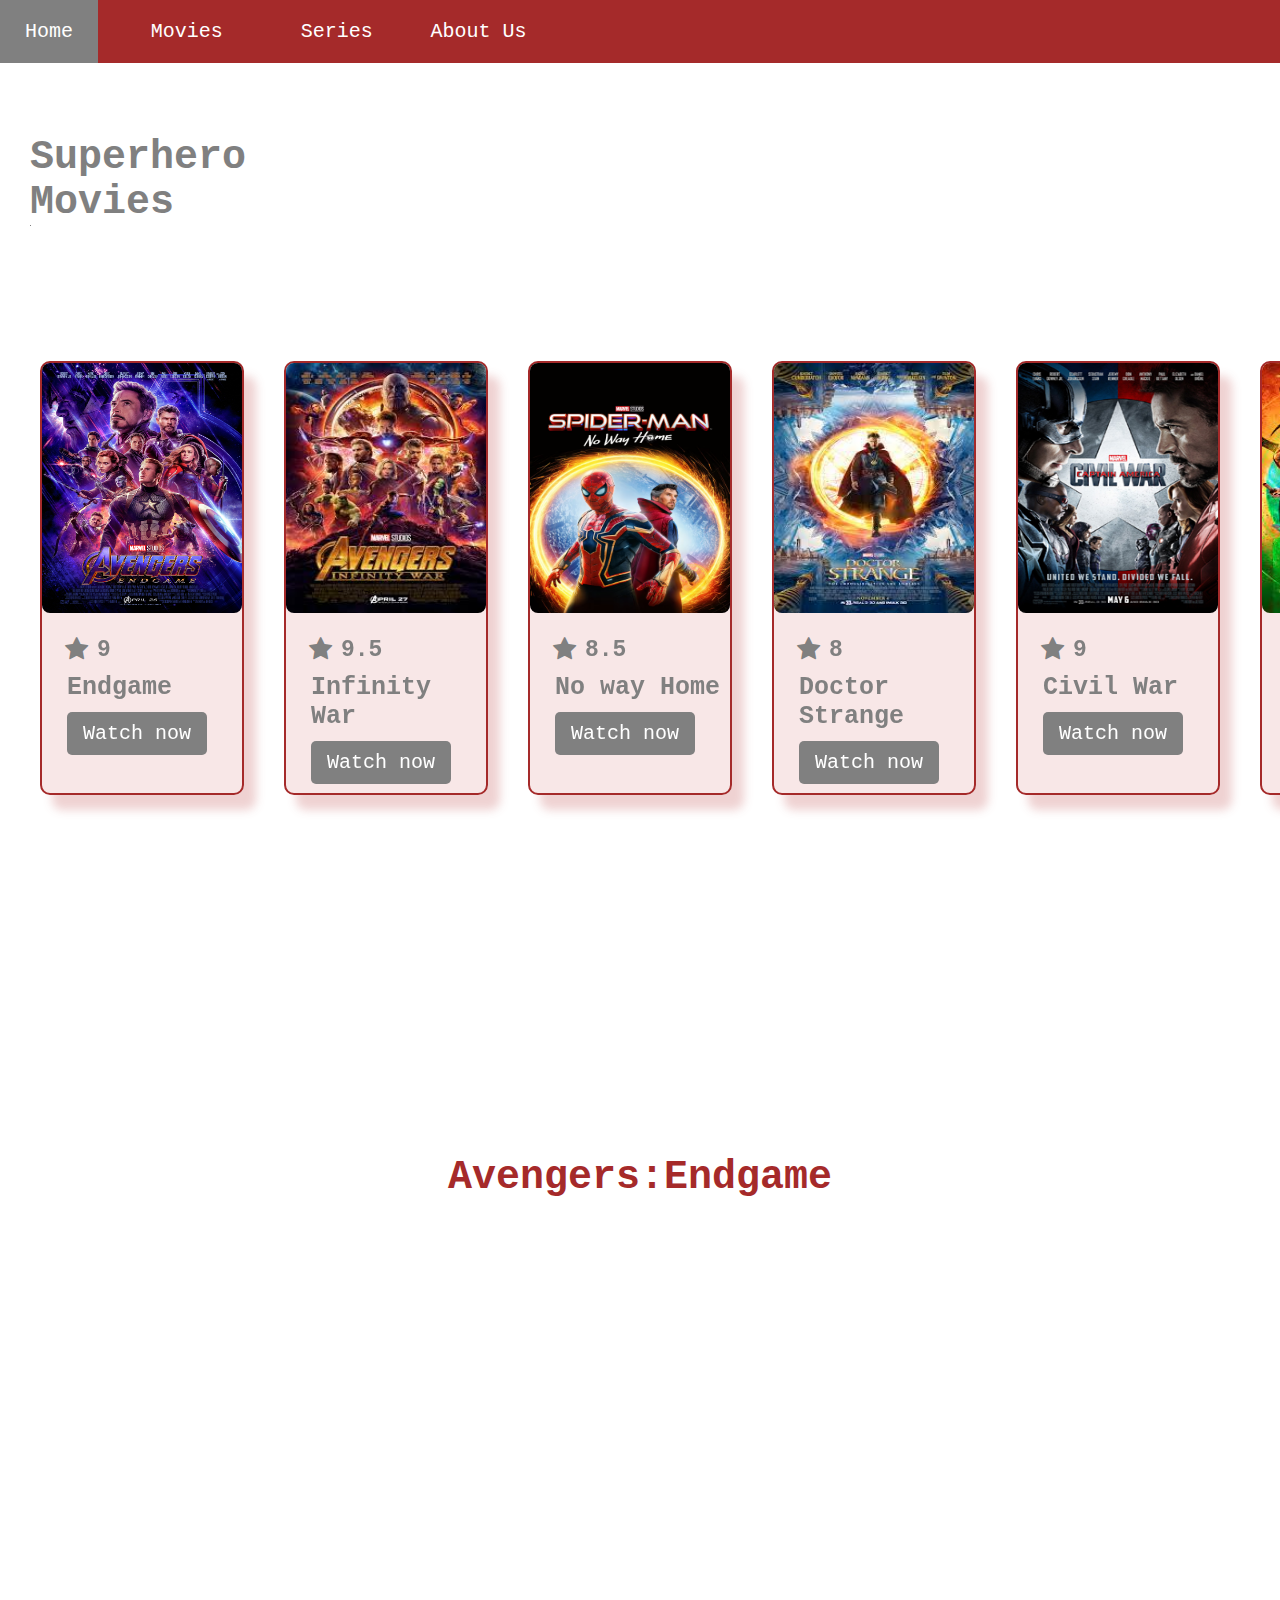
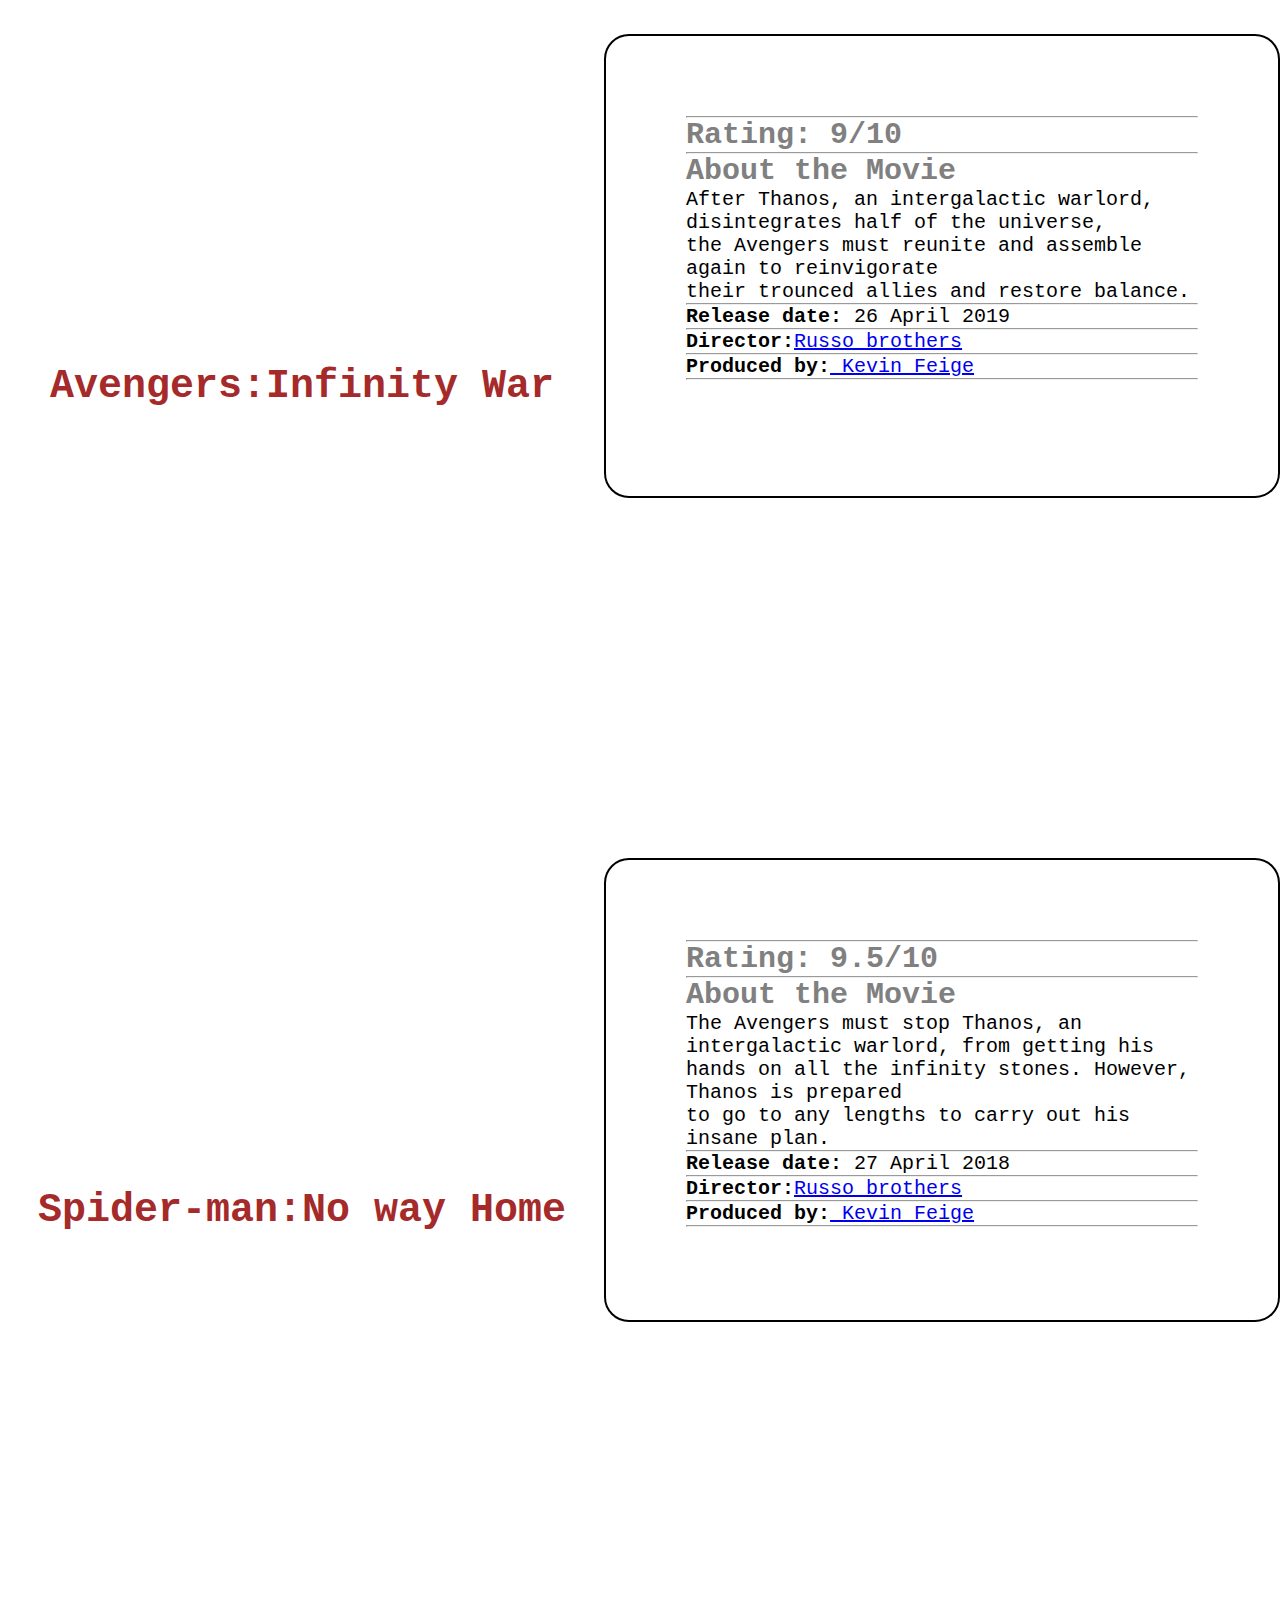
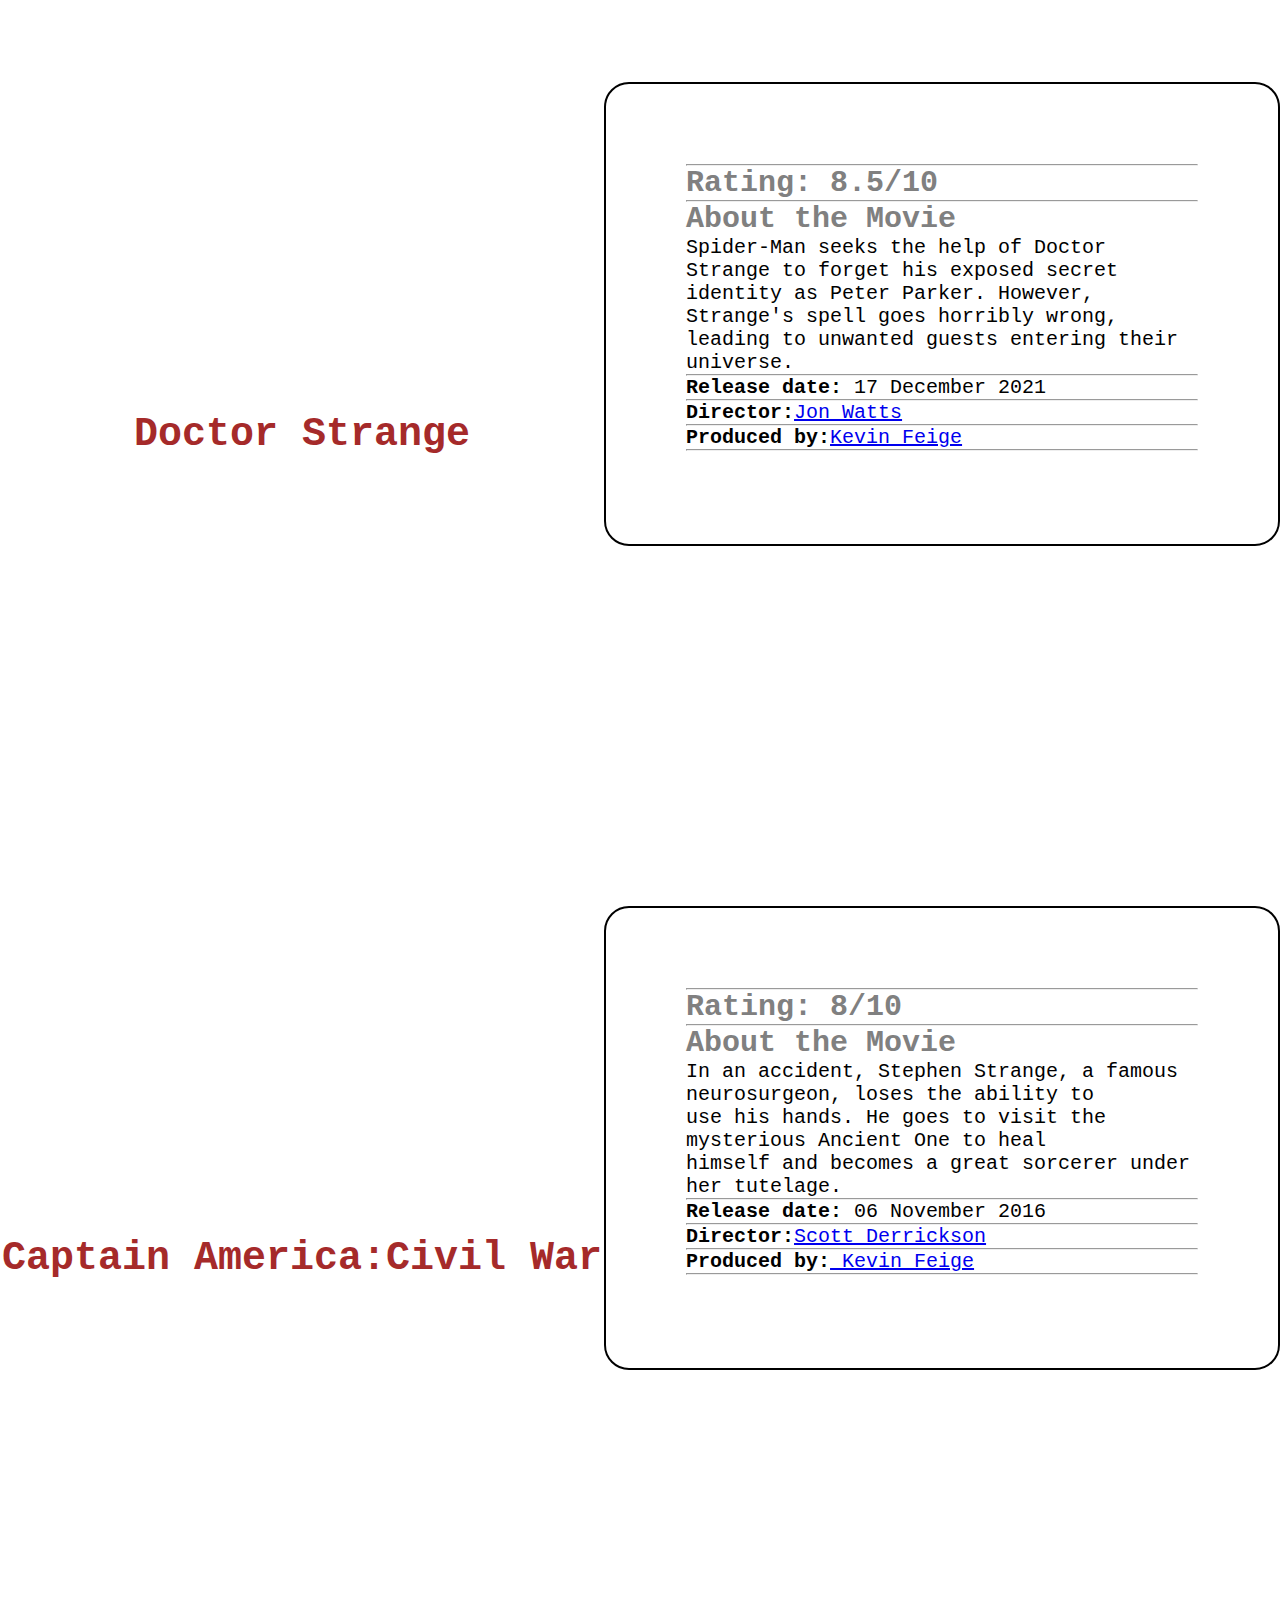
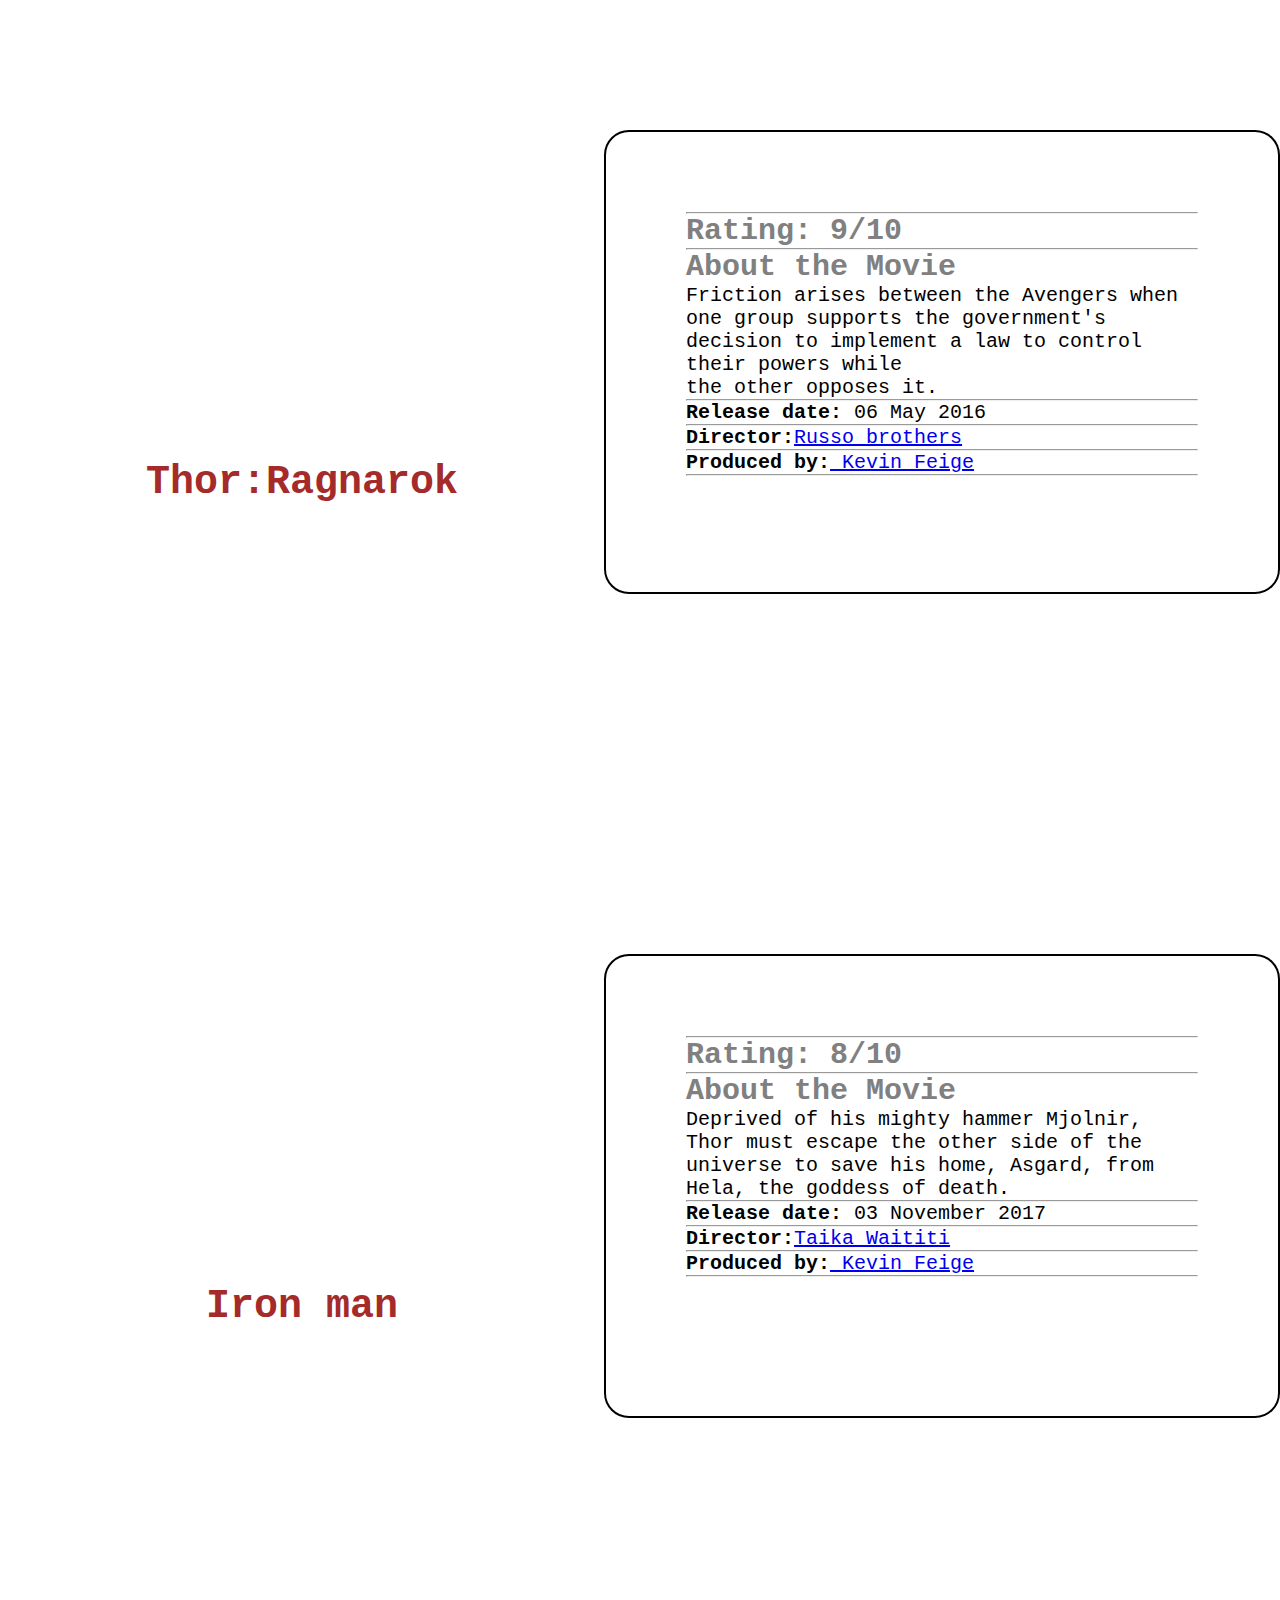
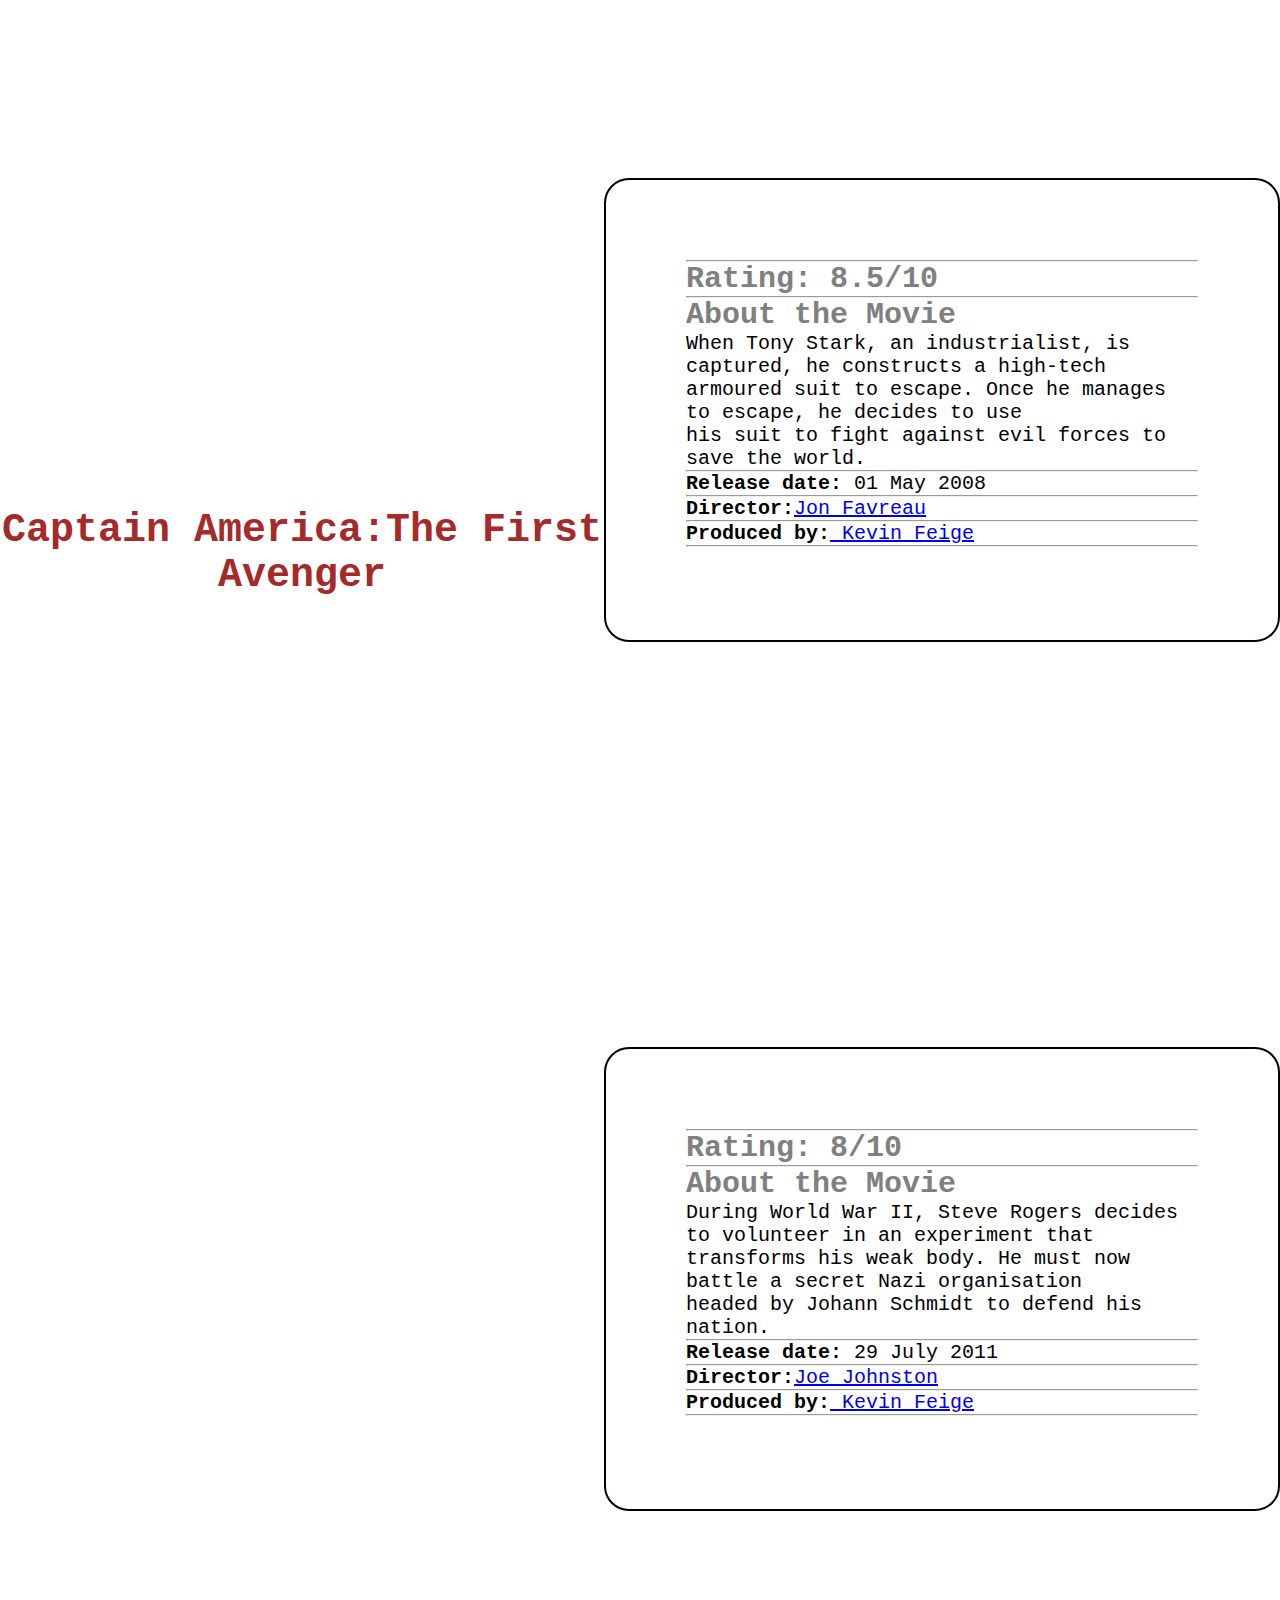
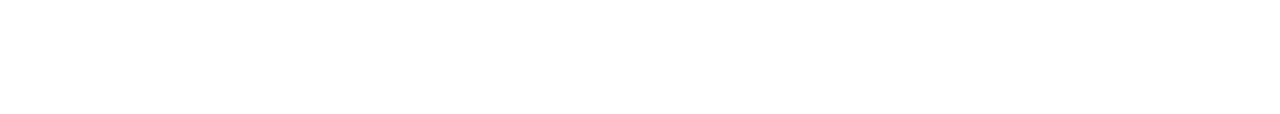
<file: index.html>
<!DOCTYPE html>
<html lang="en">
  <head>
    <meta charset="UTF-8" />
    <meta http-equiv="X-UA-Compatible" content="IE=edge" />
    <meta name="viewport" content="width=device-width, initial-scale=1.0" />
    <title>Superhero Movies</title>
    <link rel="stylesheet" href="./style.css" />
    <link
      rel="stylesheet"
      href="https://cdnjs.cloudflare.com/ajax/libs/font-awesome/4.7.0/css/font-awesome.min.css"
    />
  </head>
  <body>
    <ul>
      <li><a href="home.html">Home</a></li>
      <li>
        <a class="width" href="#">Movies</a>
        <ul class="dropdown">
          <li><a href="tamil.html">Tamil Movies</a></li>
          <li><a href="holly.html">Hollywood</a></li>
          <li><a href="super.html">Superhero Movies </a></li>
        </ul>
      </li>
      <li>
        <a href="#">Series</a>
        <ul class="dropdown">
          <li><a href="web.html">Web Series</a></li>
          <li><a href="marvel.html">Marvel Series</a></li>
        </ul>
      </li>
      <li><a href="about.html">About Us</a></li>
    </ul>

    <br /><br />
    <br />
    <br />
    <br />
    <br />
    <br />
    <br />
    <br />

    <h2 class="up">Superhero Movies</h2>

    <br />
    <br />
    <br />
    <br /><br />
    <br />
    <br />
    <br />
    <br />
    <div class="menu">
      <div class="box">
        <a class="link" href="#endgame">
          <img src="./images/end.jpg" width="200" height="250" /><br />
          <i id="star" class="fa fa-star"></i>
          <h3 class="rate">9</h3>
          <h2 class="title">Endgame</h2>
          <br />
          <button class="btn">
            <a
              class="try"
              href="https://www.hotstar.com/in/movies/avengers-endgame/1260013556/watch"
              >Watch now</a
            ></button
          ><br />
        </a>
      </div>
      <div class="box">
        <a class="link" href="#war">
          <img src="./images/war.jpg" width="200" height="250" /><br />
          <i id="star" class="fa fa-star"></i>
          <h3 class="rate">9.5</h3>
          <h2 class="title">Infinity War</h2>
          <br />
          <button class="btn">
            <a
              class="try"
              href="https://www.hotstar.com/in/movies/avengers-infinity-war/1660010677/watch"
              >Watch now</a
            ></button
          ><br />
        </a>
      </div>
      <div class="box">
        <a class="link" href="#spider">
          <img src="./images/spider.jpg" width="200" height="250" /><br />
          <i id="star" class="fa fa-star"></i>
          <h3 class="rate">8.5</h3>
          <h2 class="title">No way Home</h2>
          <br />
          <button class="btn">
            <a
              class="try"
              href="https://www.netflix.com/in/title/81465707?source=35"
              >Watch now</a
            ></button
          ><br />
        </a>
      </div>
      <div class="box">
        <a class="link" href="#doctor">
          <img src="./images/doctor.jpg" width="200" height="250" /><br />
          <i id="star" class="fa fa-star"></i>
          <h3 class="rate">8</h3>
          <h2 class="title">Doctor Strange</h2>
          <br />
          <button class="btn">
            <a
              class="try"
              href="https://www.hotstar.com/in/movies/doctor-strange/1260018179/watch"
              >Watch now</a
            ></button
          ><br />
        </a>
      </div>
      <div class="box">
        <a class="link" href="#civil">
          <img src="./images/civil.jpg" width="200" height="250" /><br />
          <i id="star" class="fa fa-star"></i>
          <h3 class="rate">9</h3>
          <h2 class="title">Civil War</h2>
          <br />
          <button class="btn">
            <a
              class="try"
              href="https://www.hotstar.com/in/movies/captain-america-civil-war/1260016768/watch"
              >Watch now</a
            ></button
          ><br />
        </a>
      </div>
      <div class="box">
        <a class="link" href="#thor">
          <img src="./images/thor.jpg" width="200" height="250" /><br />
          <i id="star" class="fa fa-star"></i>
          <h3 class="rate">8</h3>
          <h2 class="title">Thor Rangnarok</h2>
          <br />
          <button class="btn">
            <a
              class="try"
              href="https://www.hotstar.com/in/movies/thor-ragnarok/1660010577/watch"
              >Watch now</a
            ></button
          ><br />
        </a>
      </div>
      <div class="box">
        <a class="link" href="#iron">
          <img src="./images/iron.jpg" width="200" height="250" /><br />
          <i id="star" class="fa fa-star"></i>
          <h3 class="rate">8.5</h3>
          <h2 class="title">Iron man</h2>
          <br />
          <button class="btn">
            <a
              class="try"
              href="https://www.hotstar.com/in/movies/iron-man/1660000038/watch"
              >Watch now</a
            ></button
          ><br />
        </a>
      </div>
      <div class="box">
        <a class="link" href="#captain">
          <img src="./images/captain.jpg" width="200" height="250" /><br />
          <i id="star" class="fa fa-star"></i>
          <h3 class="rate">9</h3>
          <h2 class="title">The First Avenger</h2>
          <br />
          <button class="btn">
            <a
              class="try"
              href="https://www.hotstar.com/in/movies/captain-america-the-first-avenger/1660000034/watch"
              >Watch now</a
            ></button
          ><br />
        </a>
      </div>
    </div>
    <br />
    <br />
    <br />
    <br /><br />
    <br />
    <br />
    <br /><br /><br /><br />
    <br id="endgame" />
    <br />
    <br />
    <br />
    <br /><br />
    <br />
    <br />
    <br />
    <br /><br />
    <br />
    <br />

    <div>
      <h2 class="head">Avengers:Endgame</h2>
      <br /><br />
      &nbsp; &nbsp; &nbsp; &nbsp;
      <iframe
        width="600"
        height="400"
        src="https://www.youtube.com/embed/TcMBFSGVi1c"
        title="YouTube video player"
        frameborder="0"
        allow="accelerometer; autoplay; clipboard-write; encrypted-media; gyroscope; picture-in-picture"
        allowfullscreen
      ></iframe>
      <div class="left">
        <hr />
        <h2><b>Rating:</b> 9/10</h2>
        <hr />
        <h2>About the Movie</h2>
        <p>
          After Thanos, an intergalactic warlord, disintegrates half of the
          universe,<br />
          the Avengers must reunite and assemble again to reinvigorate<br />
          their trounced allies and restore balance.
        </p>
        <hr />
        <p><b>Release date:</b> 26 April 2019</p>
        <hr />
        <p>
          <b>Director:</b
          ><a href="https://en.wikipedia.org/wiki/Russo_brothers"
            >Russo brothers</a
          >
        </p>
        <hr />
        <p>
          <b>Produced by:</b
          ><a href="https://en.wikipedia.org/wiki/Kevin_Feige"> Kevin Feige </a>
        </p>
        <hr />
      </div>
    </div>
    <br />
    <br />
    <br />
    <br /><br />
    <br />
    <br />
    <br />
    <br />
    <br id="war" />
    <br />
    <br />
    <br />
    <br /><br />
    <br />
    <br />
    <br />
    <br /><br />
    <br />
    <br />

    <div>
      <h2 class="head">Avengers:Infinity War</h2>
      <br /><br />
      &nbsp; &nbsp; &nbsp; &nbsp;
      <iframe
        width="600"
        height="400"
        src="https://www.youtube.com/embed/6ZfuNTqbHE8"
        title="YouTube video player"
        frameborder="0"
        allow="accelerometer; autoplay; clipboard-write; encrypted-media; gyroscope; picture-in-picture"
        allowfullscreen
      ></iframe>
      <div class="left">
        <hr />
        <h2><b>Rating:</b> 9.5/10</h2>
        <hr />
        <h2>About the Movie</h2>
        <p>
          The Avengers must stop Thanos, an intergalactic warlord, from getting
          his<br />
          hands on all the infinity stones. However, Thanos is prepared <br />to
          go to any lengths to carry out his insane plan.
        </p>
        <hr />
        <p><b>Release date:</b> 27 April 2018</p>
        <hr />
        <p>
          <b>Director:</b
          ><a href="https://en.wikipedia.org/wiki/Russo_brothers"
            >Russo brothers</a
          >
        </p>
        <hr />
        <p>
          <b>Produced by:</b
          ><a href="https://en.wikipedia.org/wiki/Kevin_Feige"> Kevin Feige </a>
        </p>
        <hr />
      </div>
    </div>
    <br />
    <br />
    <br />
    <br /><br />
    <br />
    <br />
    <br />
    <br />
    <br />
    <br id="spider" />
    <br />
    <br />
    <br /><br />
    <br />
    <br />
    <br />
    <br /><br />
    <br />
    <br />

    <div>
      <h2 class="head">Spider-man:No way Home</h2>
      <br /><br />
      &nbsp; &nbsp; &nbsp; &nbsp;
      <iframe
        width="600"
        height="400"
        src="https://www.youtube.com/embed/JfVOs4VSpmA"
        title="YouTube video player"
        frameborder="0"
        allow="accelerometer; autoplay; clipboard-write; encrypted-media; gyroscope; picture-in-picture"
        allowfullscreen
      ></iframe>
      <div class="left">
        <hr />
        <h2><b>Rating:</b> 8.5/10</h2>
        <hr />
        <h2>About the Movie</h2>
        <p>
          Spider-Man seeks the help of Doctor Strange to forget his exposed
          secret<br />
          identity as Peter Parker. However, Strange's spell goes horribly
          wrong,<br />
          leading to unwanted guests entering their universe.
        </p>
        <hr />
        <p><b>Release date:</b> 17 December 2021</p>
        <hr />
        <p>
          <b>Director:</b
          ><a href="https://en.wikipedia.org/wiki/Jon_Watts">Jon Watts</a>
        </p>
        <hr />
        <p>
          <b>Produced by:</b
          ><a href="https://en.wikipedia.org/wiki/Kevin_Feige">Kevin Feige </a>
        </p>
        <hr />
      </div>
    </div>
    <br />
    <br />
    <br />
    <br /><br />
    <br />
    <br />
    <br />
    <br />
    <br id="doctor" />
    <br />
    <br />
    <br />
    <br /><br />
    <br />
    <br />
    <br />
    <br /><br />
    <br />
    <br />

    <div>
      <h2 class="head">Doctor Strange</h2>
      <br /><br />
      &nbsp; &nbsp; &nbsp; &nbsp;
      <iframe
        width="600"
        height="400"
        src="https://www.youtube.com/embed/Lt-U_t2pUHI"
        title="YouTube video player"
        frameborder="0"
        allow="accelerometer; autoplay; clipboard-write; encrypted-media; gyroscope; picture-in-picture"
        allowfullscreen
      ></iframe>
      <div class="left">
        <hr />
        <h2><b>Rating:</b> 8/10</h2>
        <hr />
        <h2>About the Movie</h2>
        <p>
          In an accident, Stephen Strange, a famous neurosurgeon, loses the
          ability to<br />
          use his hands. He goes to visit the mysterious Ancient One to heal<br />
          himself and becomes a great sorcerer under her tutelage.
        </p>
        <hr />
        <p><b>Release date:</b> 06 November 2016</p>
        <hr />
        <p>
          <b>Director:</b
          ><a href="https://en.wikipedia.org/wiki/Scott_Derrickson"
            >Scott Derrickson</a
          >
        </p>
        <hr />
        <p>
          <b>Produced by:</b
          ><a href="https://en.wikipedia.org/wiki/Kevin_Feige"> Kevin Feige </a>
        </p>
        <hr />
      </div>
    </div>
    <br />
    <br />
    <br />
    <br /><br />
    <br />
    <br />
    <br />
    <br />
    <br />
    <br id="civil" />
    <br />
    <br />
    <br /><br />
    <br />
    <br />
    <br />
    <br /><br />
    <br />
    <br />

    <div>
      <h2 class="head">Captain America:Civil War</h2>
      <br /><br />
      &nbsp; &nbsp; &nbsp; &nbsp;
      <iframe
        width="600"
        height="400"
        src="https://www.youtube.com/embed/dKrVegVI0Us"
        title="YouTube video player"
        frameborder="0"
        allow="accelerometer; autoplay; clipboard-write; encrypted-media; gyroscope; picture-in-picture"
        allowfullscreen
      ></iframe>
      <div class="left">
        <hr />
        <h2><b>Rating:</b> 9/10</h2>
        <hr />
        <h2>About the Movie</h2>
        <p>
          Friction arises between the Avengers when one group supports the
          government's<br />
          decision to implement a law to control their powers while <br />the
          other opposes it.
        </p>
        <hr />
        <p><b>Release date:</b> 06 May 2016</p>
        <hr />
        <p>
          <b>Director:</b
          ><a href="https://en.wikipedia.org/wiki/Russo_brothers"
            >Russo brothers</a
          >
        </p>
        <hr />
        <p>
          <b>Produced by:</b
          ><a href="https://en.wikipedia.org/wiki/Kevin_Feige"> Kevin Feige </a>
        </p>
        <hr />
      </div>
    </div>
    <br />
    <br />
    <br />
    <br /><br />
    <br />
    <br />
    <br />
    <br />
    <br id="thor" />
    <br />
    <br />
    <br />
    <br /><br />
    <br />
    <br />
    <br />
    <br /><br />
    <br />
    <br />

    <div>
      <h2 class="head">Thor:Ragnarok</h2>
      <br /><br />
      &nbsp; &nbsp; &nbsp; &nbsp;
      <iframe
        width="600"
        height="400"
        src="https://www.youtube.com/embed/ue80QwXMRHg"
        title="YouTube video player"
        frameborder="0"
        allow="accelerometer; autoplay; clipboard-write; encrypted-media; gyroscope; picture-in-picture"
        allowfullscreen
      ></iframe>
      <div class="left">
        <hr />
        <h2><b>Rating:</b> 8/10</h2>
        <hr />
        <h2>About the Movie</h2>
        <p>
          Deprived of his mighty hammer Mjolnir, Thor must escape the other side
          of the<br />
          universe to save his home, Asgard, from Hela, the goddess of death.
        </p>
        <hr />
        <p><b>Release date:</b> 03 November 2017</p>
        <hr />
        <p>
          <b>Director:</b
          ><a href="https://en.wikipedia.org/wiki/Taika_Waititi"
            >Taika Waititi</a
          >
        </p>
        <hr />
        <p>
          <b>Produced by:</b
          ><a href="https://en.wikipedia.org/wiki/Kevin_Feige"> Kevin Feige </a>
        </p>
        <hr />
      </div>
    </div>
    <br />
    <br />
    <br />
    <br /><br />
    <br />
    <br />
    <br />
    <br />
    <br id="iron" />
    <br />
    <br />
    <br />
    <br /><br />
    <br />
    <br />
    <br />
    <br /><br />
    <br />
    <br />

    <div>
      <h2 class="head">Iron man</h2>
      <br /><br />
      &nbsp; &nbsp; &nbsp; &nbsp;
      <iframe
        width="600"
        height="400"
        src="https://www.youtube.com/embed/8ugaeA-nMTc"
        title="YouTube video player"
        frameborder="0"
        allow="accelerometer; autoplay; clipboard-write; encrypted-media; gyroscope; picture-in-picture"
        allowfullscreen
      ></iframe>
      <div class="left">
        <hr />
        <h2><b>Rating:</b> 8.5/10</h2>
        <hr />
        <h2>About the Movie</h2>
        <p>
          When Tony Stark, an industrialist, is captured, he constructs a
          high-tech<br />
          armoured suit to escape. Once he manages to escape, he decides to
          use<br />
          his suit to fight against evil forces to save the world.
        </p>
        <hr />
        <p><b>Release date:</b> 01 May 2008</p>
        <hr />
        <p>
          <b>Director:</b
          ><a href="https://en.wikipedia.org/wiki/Jon_Favreau">Jon Favreau</a>
        </p>
        <hr />
        <p>
          <b>Produced by:</b
          ><a href="https://en.wikipedia.org/wiki/Kevin_Feige"> Kevin Feige </a>
        </p>
        <hr />
      </div>
    </div>
    <br />
    <br />
    <br />
    <br /><br />
    <br />
    <br />
    <br />
    <br />
    <br />
    <br id="captain" />
    <br />
    <br />
    <br /><br />
    <br />
    <br />
    <br />
    <br /><br />
    <br />
    <br />

    <div>
      <h2 class="head">Captain America:The First Avenger</h2>
      <br /><br />
      &nbsp; &nbsp; &nbsp; &nbsp;
      <iframe
        width="600"
        height="400"
        src="https://www.youtube.com/embed/qi5UTD7kEr0"
        title="YouTube video player"
        frameborder="0"
        allow="accelerometer; autoplay; clipboard-write; encrypted-media; gyroscope; picture-in-picture"
        allowfullscreen
      ></iframe>
      <div class="left">
        <hr />
        <h2><b>Rating:</b> 8/10</h2>
        <hr />
        <h2>About the Movie</h2>
        <p>
          During World War II, Steve Rogers decides to volunteer in an
          experiment that<br />
          transforms his weak body. He must now battle a secret Nazi
          organisation<br />
          headed by Johann Schmidt to defend his nation.
        </p>
        <hr />
        <p><b>Release date:</b> 29 July 2011</p>
        <hr />
        <p>
          <b>Director:</b
          ><a href="https://en.wikipedia.org/wiki/Joe_Johnston">Joe Johnston</a>
        </p>
        <hr />
        <p>
          <b>Produced by:</b
          ><a href="https://en.wikipedia.org/wiki/Kevin_Feige"> Kevin Feige </a>
        </p>
        <hr />
      </div>
    </div>
    <br />
    <br />
    <br />
    <br />
    <br /><br />
    <br />
    <br />
    <br />
    <br />
  </body>
</html>
</file>
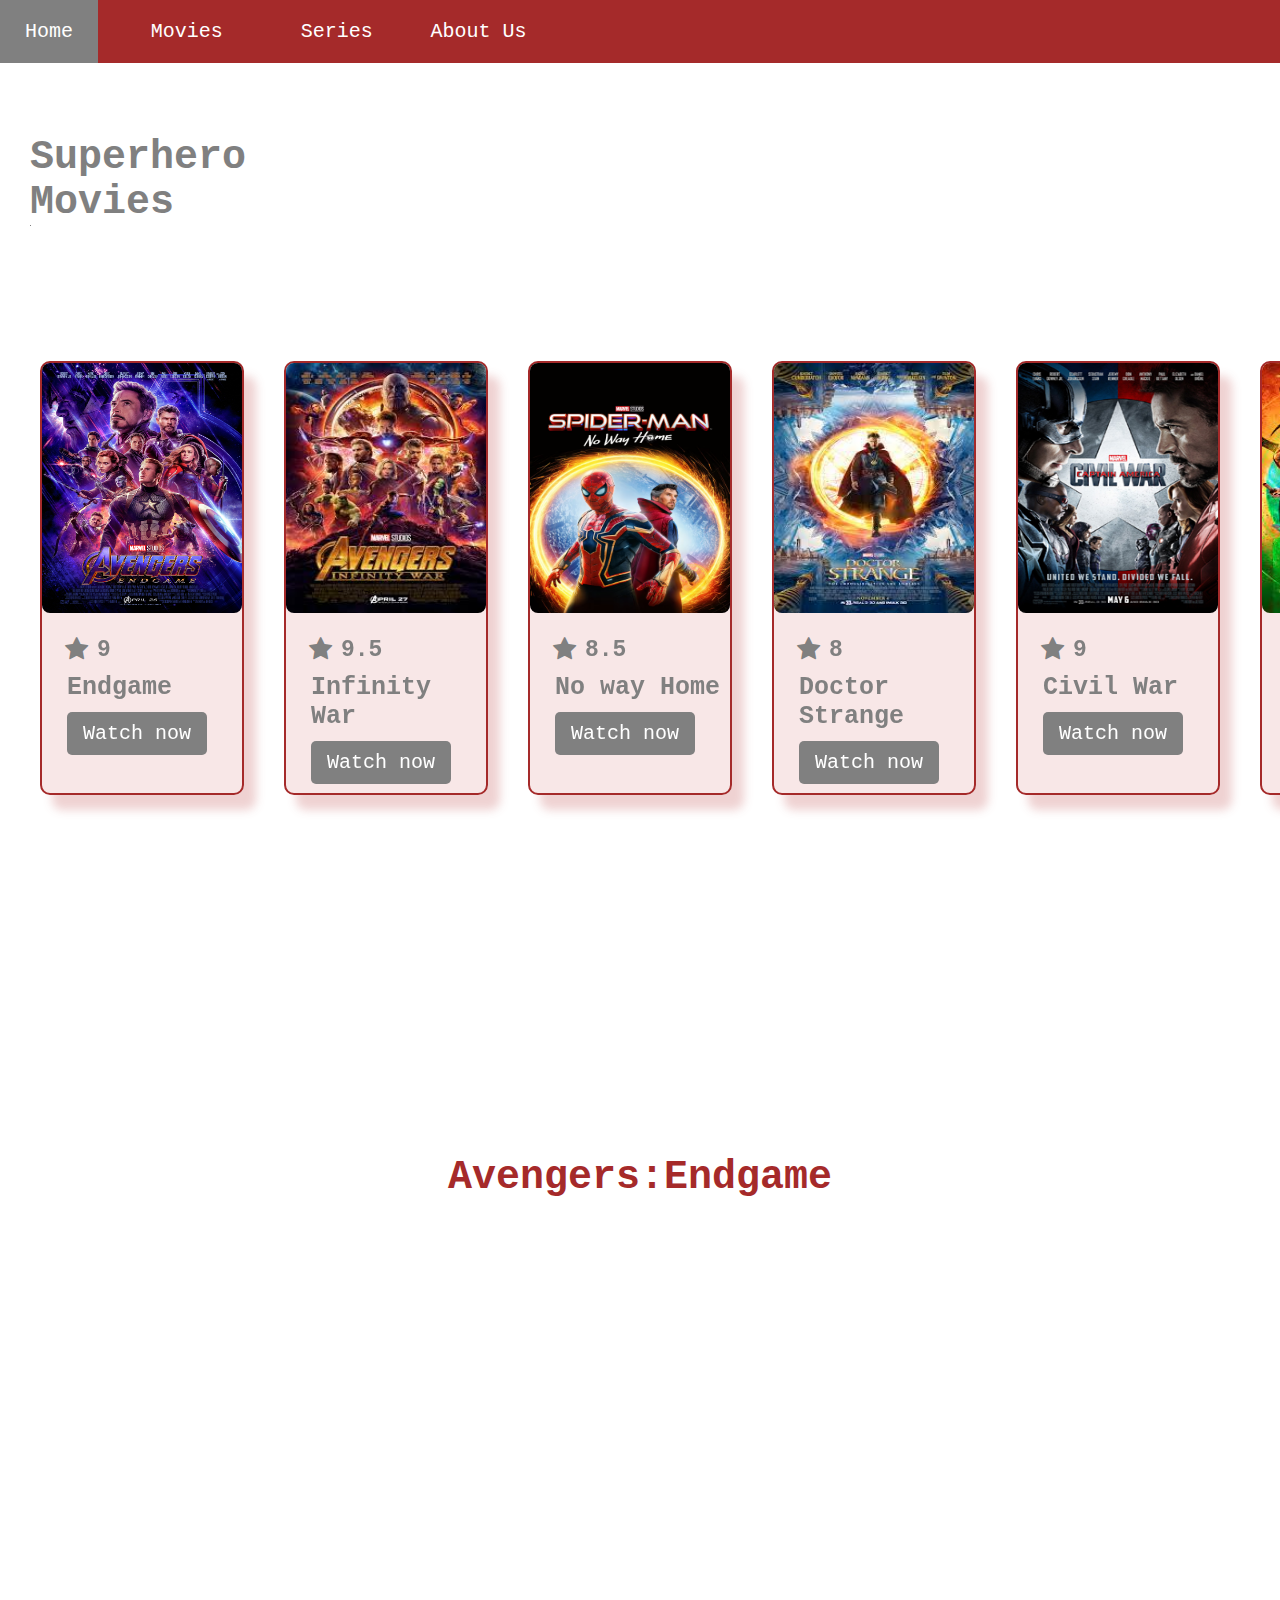
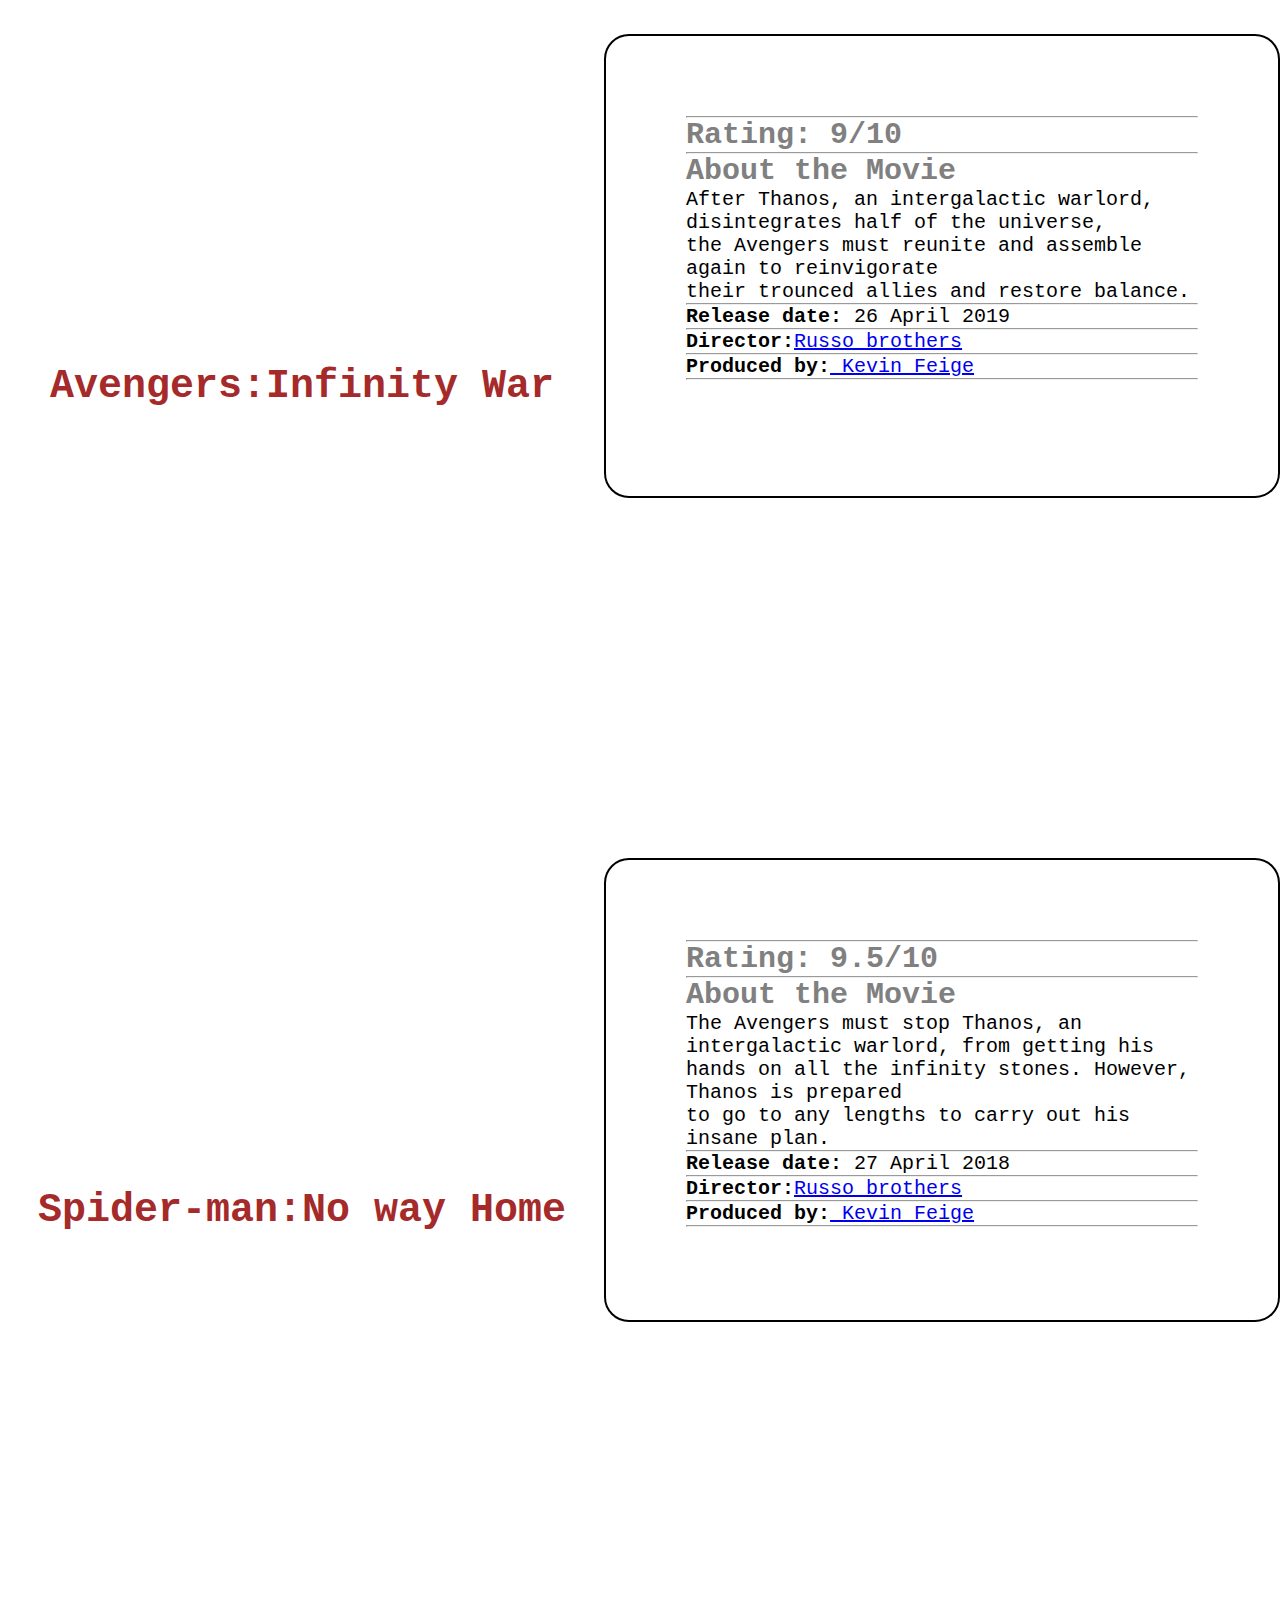
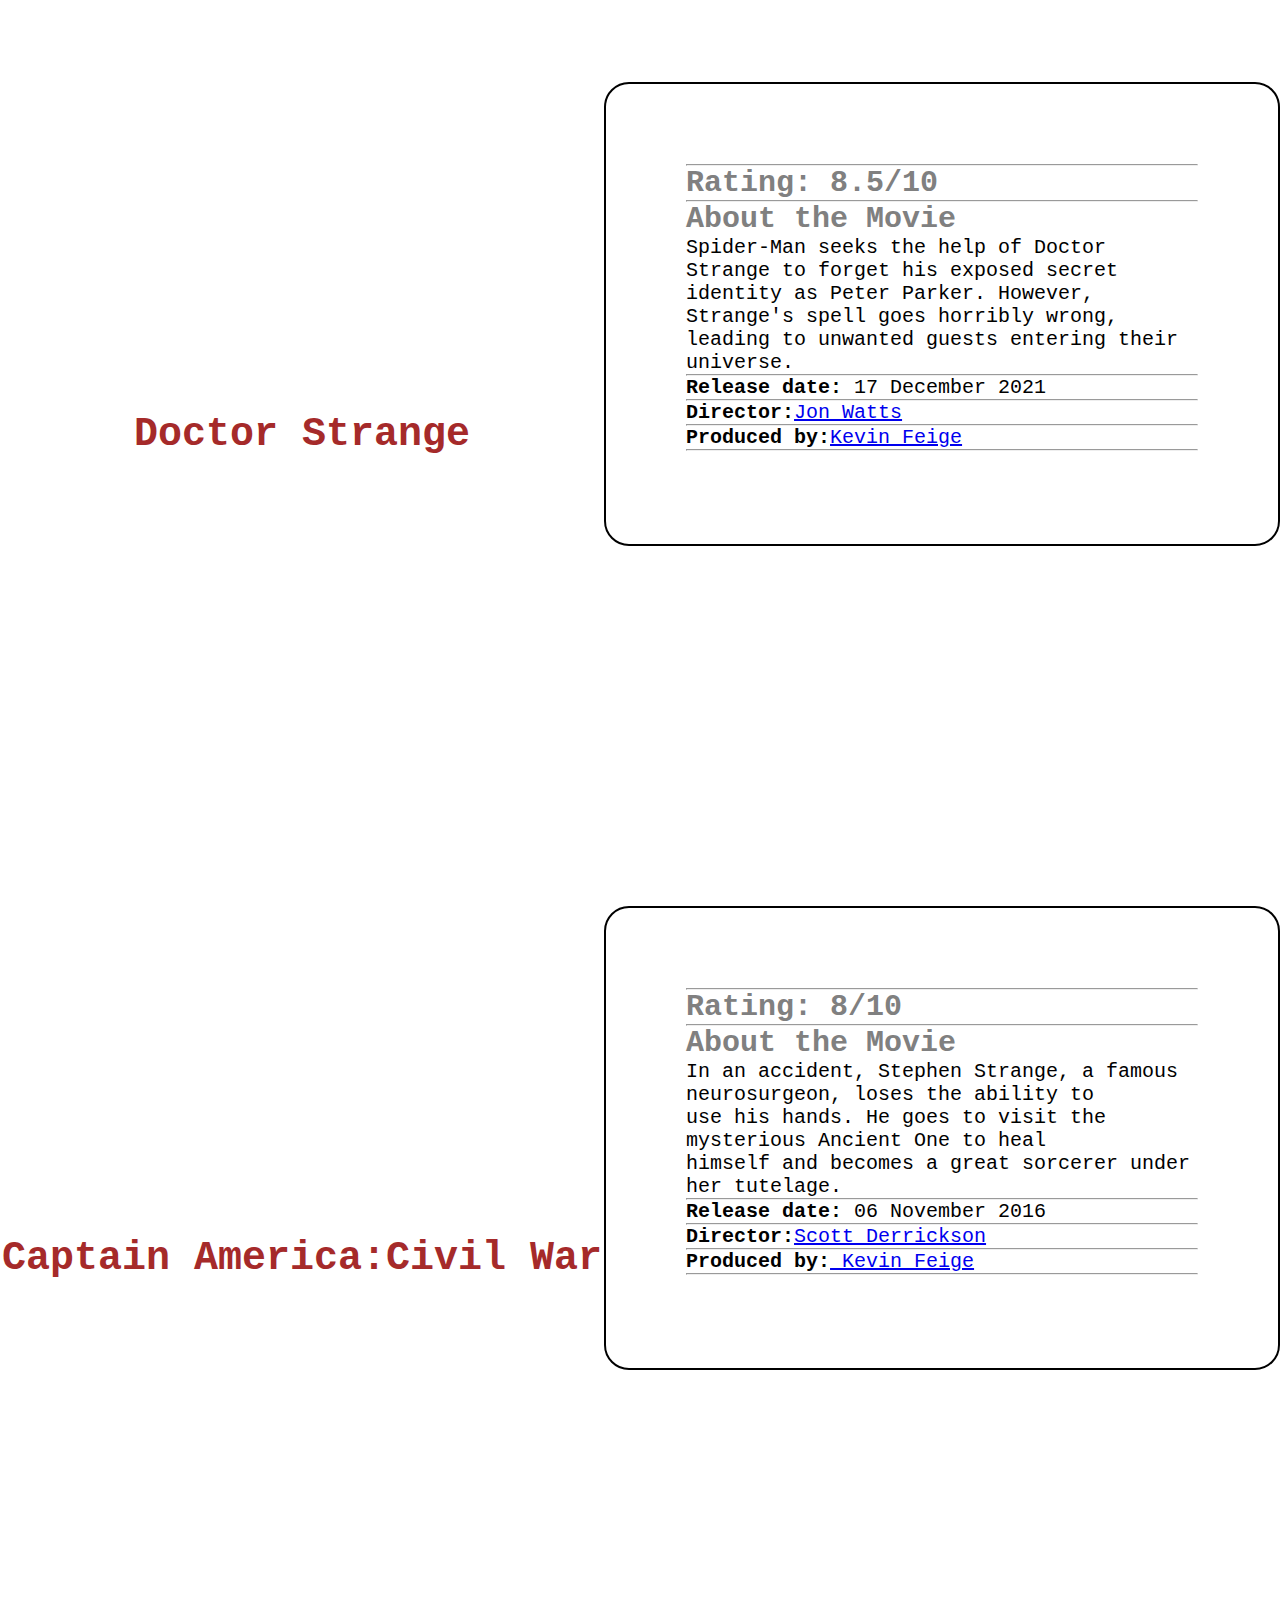
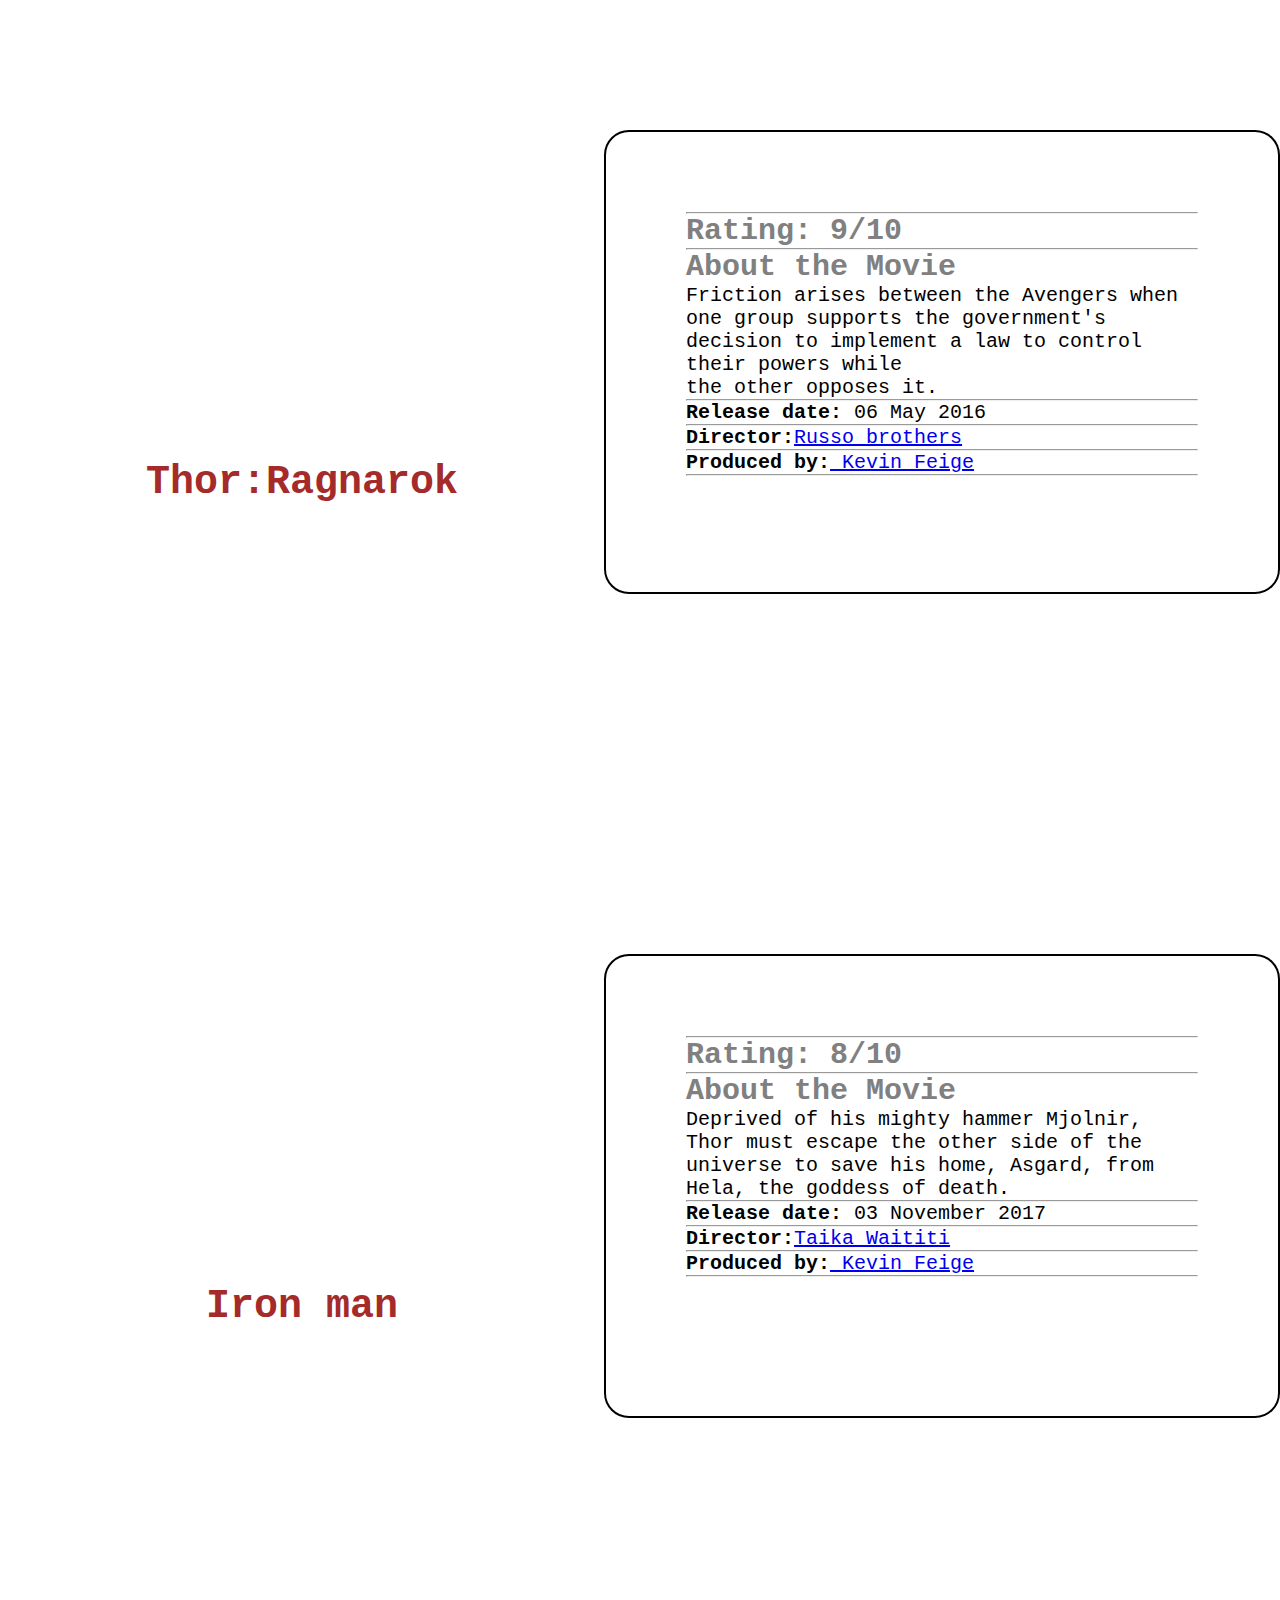
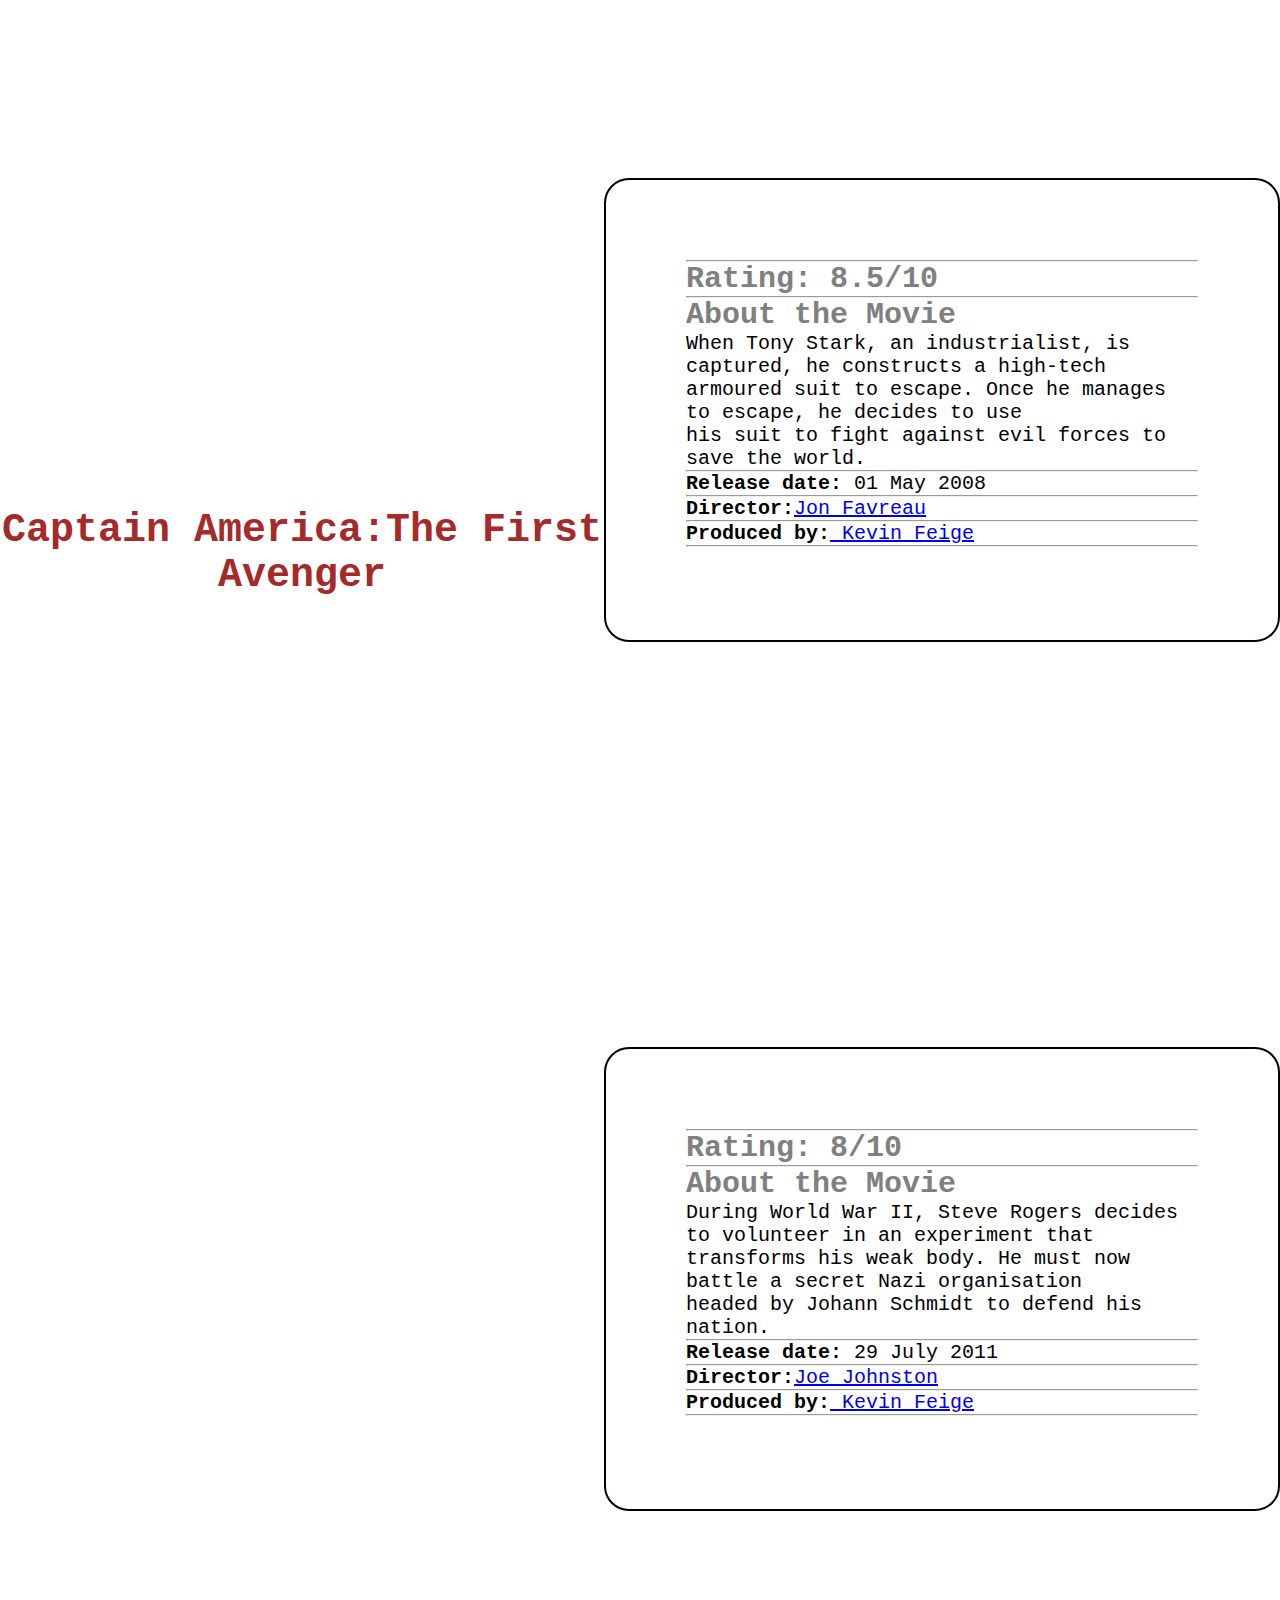
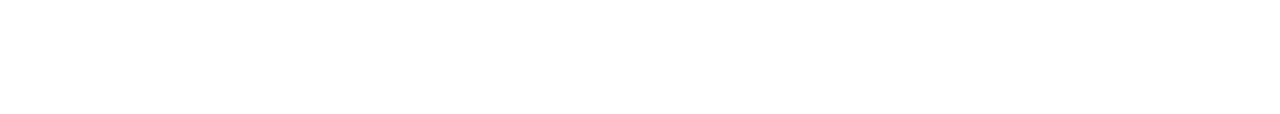
<file: super.html>
<!DOCTYPE html>
<html lang="en">
  <head>
    <meta charset="UTF-8" />
    <meta http-equiv="X-UA-Compatible" content="IE=edge" />
    <meta name="viewport" content="width=device-width, initial-scale=1.0" />
    <title>Superhero Movies</title>
    <link rel="stylesheet" href="./movie.css" />
    <link
      rel="stylesheet"
      href="https://cdnjs.cloudflare.com/ajax/libs/font-awesome/4.7.0/css/font-awesome.min.css"
    />
  </head>
  <body>
    <ul>
      <li><a href="home.html">Home</a></li>
      <li>
        <a class="width" href="#">Movies</a>
        <ul class="dropdown">
          <li><a href="tamil.html">Tamil Movies</a></li>
          <li><a href="holly.html">Hollywood</a></li>
          <li><a href="super.html">Superhero Movies </a></li>
        </ul>
      </li>
      <li>
        <a href="#">Series</a>
        <ul class="dropdown">
          <li><a href="web.html">Web Series</a></li>
          <li><a href="marvel.html">Marvel Series</a></li>
        </ul>
      </li>
      <li><a href="about.html">About Us</a></li>
    </ul>

    <br /><br />
    <br />
    <br />
    <br />
    <br />
    <br />
    <br />
    <br />

    <h2 class="up">Superhero Movies</h2>

    <br />
    <br />
    <br />
    <br /><br />
    <br />
    <br />
    <br />
    <br />
    <div class="menu">
      <div class="box">
        <a class="link" href="#endgame">
          <img src="./images/end.jpg" width="200" height="250" /><br />
          <i id="star" class="fa fa-star"></i>
          <h3 class="rate">9</h3>
          <h2 class="title">Endgame</h2>
          <br />
          <button class="btn">
            <a
              class="try"
              href="https://www.hotstar.com/in/movies/avengers-endgame/1260013556/watch"
              >Watch now</a
            ></button
          ><br />
        </a>
      </div>
      <div class="box">
        <a class="link" href="#war">
          <img src="./images/war.jpg" width="200" height="250" /><br />
          <i id="star" class="fa fa-star"></i>
          <h3 class="rate">9.5</h3>
          <h2 class="title">Infinity War</h2>
          <br />
          <button class="btn">
            <a
              class="try"
              href="https://www.hotstar.com/in/movies/avengers-infinity-war/1660010677/watch"
              >Watch now</a
            ></button
          ><br />
        </a>
      </div>
      <div class="box">
        <a class="link" href="#spider">
          <img src="./images/spider.jpg" width="200" height="250" /><br />
          <i id="star" class="fa fa-star"></i>
          <h3 class="rate">8.5</h3>
          <h2 class="title">No way Home</h2>
          <br />
          <button class="btn">
            <a
              class="try"
              href="https://www.netflix.com/in/title/81465707?source=35"
              >Watch now</a
            ></button
          ><br />
        </a>
      </div>
      <div class="box">
        <a class="link" href="#doctor">
          <img src="./images/doctor.jpg" width="200" height="250" /><br />
          <i id="star" class="fa fa-star"></i>
          <h3 class="rate">8</h3>
          <h2 class="title">Doctor Strange</h2>
          <br />
          <button class="btn">
            <a
              class="try"
              href="https://www.hotstar.com/in/movies/doctor-strange/1260018179/watch"
              >Watch now</a
            ></button
          ><br />
        </a>
      </div>
      <div class="box">
        <a class="link" href="#civil">
          <img src="./images/civil.jpg" width="200" height="250" /><br />
          <i id="star" class="fa fa-star"></i>
          <h3 class="rate">9</h3>
          <h2 class="title">Civil War</h2>
          <br />
          <button class="btn">
            <a
              class="try"
              href="https://www.hotstar.com/in/movies/captain-america-civil-war/1260016768/watch"
              >Watch now</a
            ></button
          ><br />
        </a>
      </div>
      <div class="box">
        <a class="link" href="#thor">
          <img src="./images/thor.jpg" width="200" height="250" /><br />
          <i id="star" class="fa fa-star"></i>
          <h3 class="rate">8</h3>
          <h2 class="title">Thor Rangnarok</h2>
          <br />
          <button class="btn">
            <a
              class="try"
              href="https://www.hotstar.com/in/movies/thor-ragnarok/1660010577/watch"
              >Watch now</a
            ></button
          ><br />
        </a>
      </div>
      <div class="box">
        <a class="link" href="#iron">
          <img src="./images/iron.jpg" width="200" height="250" /><br />
          <i id="star" class="fa fa-star"></i>
          <h3 class="rate">8.5</h3>
          <h2 class="title">Iron man</h2>
          <br />
          <button class="btn">
            <a
              class="try"
              href="https://www.hotstar.com/in/movies/iron-man/1660000038/watch"
              >Watch now</a
            ></button
          ><br />
        </a>
      </div>
      <div class="box">
        <a class="link" href="#captain">
          <img src="./images/captain.jpg" width="200" height="250" /><br />
          <i id="star" class="fa fa-star"></i>
          <h3 class="rate">9</h3>
          <h2 class="title">The First Avenger</h2>
          <br />
          <button class="btn">
            <a
              class="try"
              href="https://www.hotstar.com/in/movies/captain-america-the-first-avenger/1660000034/watch"
              >Watch now</a
            ></button
          ><br />
        </a>
      </div>
    </div>
    <br />
    <br />
    <br />
    <br /><br />
    <br />
    <br />
    <br /><br /><br /><br />
    <br id="endgame" />
    <br />
    <br />
    <br />
    <br /><br />
    <br />
    <br />
    <br />
    <br /><br />
    <br />
    <br />

    <div>
      <h2 class="head">Avengers:Endgame</h2>
      <br /><br />
      &nbsp; &nbsp; &nbsp; &nbsp;
      <iframe
        width="600"
        height="400"
        src="https://www.youtube.com/embed/TcMBFSGVi1c"
        title="YouTube video player"
        frameborder="0"
        allow="accelerometer; autoplay; clipboard-write; encrypted-media; gyroscope; picture-in-picture"
        allowfullscreen
      ></iframe>
      <div class="left">
        <hr />
        <h2><b>Rating:</b> 9/10</h2>
        <hr />
        <h2>About the Movie</h2>
        <p>
          After Thanos, an intergalactic warlord, disintegrates half of the
          universe,<br />
          the Avengers must reunite and assemble again to reinvigorate<br />
          their trounced allies and restore balance.
        </p>
        <hr />
        <p><b>Release date:</b> 26 April 2019</p>
        <hr />
        <p>
          <b>Director:</b
          ><a href="https://en.wikipedia.org/wiki/Russo_brothers"
            >Russo brothers</a
          >
        </p>
        <hr />
        <p>
          <b>Produced by:</b
          ><a href="https://en.wikipedia.org/wiki/Kevin_Feige"> Kevin Feige </a>
        </p>
        <hr />
      </div>
    </div>
    <br />
    <br />
    <br />
    <br /><br />
    <br />
    <br />
    <br />
    <br />
    <br id="war" />
    <br />
    <br />
    <br />
    <br /><br />
    <br />
    <br />
    <br />
    <br /><br />
    <br />
    <br />

    <div>
      <h2 class="head">Avengers:Infinity War</h2>
      <br /><br />
      &nbsp; &nbsp; &nbsp; &nbsp;
      <iframe
        width="600"
        height="400"
        src="https://www.youtube.com/embed/6ZfuNTqbHE8"
        title="YouTube video player"
        frameborder="0"
        allow="accelerometer; autoplay; clipboard-write; encrypted-media; gyroscope; picture-in-picture"
        allowfullscreen
      ></iframe>
      <div class="left">
        <hr />
        <h2><b>Rating:</b> 9.5/10</h2>
        <hr />
        <h2>About the Movie</h2>
        <p>
          The Avengers must stop Thanos, an intergalactic warlord, from getting
          his<br />
          hands on all the infinity stones. However, Thanos is prepared <br />to
          go to any lengths to carry out his insane plan.
        </p>
        <hr />
        <p><b>Release date:</b> 27 April 2018</p>
        <hr />
        <p>
          <b>Director:</b
          ><a href="https://en.wikipedia.org/wiki/Russo_brothers"
            >Russo brothers</a
          >
        </p>
        <hr />
        <p>
          <b>Produced by:</b
          ><a href="https://en.wikipedia.org/wiki/Kevin_Feige"> Kevin Feige </a>
        </p>
        <hr />
      </div>
    </div>
    <br />
    <br />
    <br />
    <br /><br />
    <br />
    <br />
    <br />
    <br />
    <br />
    <br id="spider" />
    <br />
    <br />
    <br /><br />
    <br />
    <br />
    <br />
    <br /><br />
    <br />
    <br />

    <div>
      <h2 class="head">Spider-man:No way Home</h2>
      <br /><br />
      &nbsp; &nbsp; &nbsp; &nbsp;
      <iframe
        width="600"
        height="400"
        src="https://www.youtube.com/embed/JfVOs4VSpmA"
        title="YouTube video player"
        frameborder="0"
        allow="accelerometer; autoplay; clipboard-write; encrypted-media; gyroscope; picture-in-picture"
        allowfullscreen
      ></iframe>
      <div class="left">
        <hr />
        <h2><b>Rating:</b> 8.5/10</h2>
        <hr />
        <h2>About the Movie</h2>
        <p>
          Spider-Man seeks the help of Doctor Strange to forget his exposed
          secret<br />
          identity as Peter Parker. However, Strange's spell goes horribly
          wrong,<br />
          leading to unwanted guests entering their universe.
        </p>
        <hr />
        <p><b>Release date:</b> 17 December 2021</p>
        <hr />
        <p>
          <b>Director:</b
          ><a href="https://en.wikipedia.org/wiki/Jon_Watts">Jon Watts</a>
        </p>
        <hr />
        <p>
          <b>Produced by:</b
          ><a href="https://en.wikipedia.org/wiki/Kevin_Feige">Kevin Feige </a>
        </p>
        <hr />
      </div>
    </div>
    <br />
    <br />
    <br />
    <br /><br />
    <br />
    <br />
    <br />
    <br />
    <br id="doctor" />
    <br />
    <br />
    <br />
    <br /><br />
    <br />
    <br />
    <br />
    <br /><br />
    <br />
    <br />

    <div>
      <h2 class="head">Doctor Strange</h2>
      <br /><br />
      &nbsp; &nbsp; &nbsp; &nbsp;
      <iframe
        width="600"
        height="400"
        src="https://www.youtube.com/embed/Lt-U_t2pUHI"
        title="YouTube video player"
        frameborder="0"
        allow="accelerometer; autoplay; clipboard-write; encrypted-media; gyroscope; picture-in-picture"
        allowfullscreen
      ></iframe>
      <div class="left">
        <hr />
        <h2><b>Rating:</b> 8/10</h2>
        <hr />
        <h2>About the Movie</h2>
        <p>
          In an accident, Stephen Strange, a famous neurosurgeon, loses the
          ability to<br />
          use his hands. He goes to visit the mysterious Ancient One to heal<br />
          himself and becomes a great sorcerer under her tutelage.
        </p>
        <hr />
        <p><b>Release date:</b> 06 November 2016</p>
        <hr />
        <p>
          <b>Director:</b
          ><a href="https://en.wikipedia.org/wiki/Scott_Derrickson"
            >Scott Derrickson</a
          >
        </p>
        <hr />
        <p>
          <b>Produced by:</b
          ><a href="https://en.wikipedia.org/wiki/Kevin_Feige"> Kevin Feige </a>
        </p>
        <hr />
      </div>
    </div>
    <br />
    <br />
    <br />
    <br /><br />
    <br />
    <br />
    <br />
    <br />
    <br />
    <br id="civil" />
    <br />
    <br />
    <br /><br />
    <br />
    <br />
    <br />
    <br /><br />
    <br />
    <br />

    <div>
      <h2 class="head">Captain America:Civil War</h2>
      <br /><br />
      &nbsp; &nbsp; &nbsp; &nbsp;
      <iframe
        width="600"
        height="400"
        src="https://www.youtube.com/embed/dKrVegVI0Us"
        title="YouTube video player"
        frameborder="0"
        allow="accelerometer; autoplay; clipboard-write; encrypted-media; gyroscope; picture-in-picture"
        allowfullscreen
      ></iframe>
      <div class="left">
        <hr />
        <h2><b>Rating:</b> 9/10</h2>
        <hr />
        <h2>About the Movie</h2>
        <p>
          Friction arises between the Avengers when one group supports the
          government's<br />
          decision to implement a law to control their powers while <br />the
          other opposes it.
        </p>
        <hr />
        <p><b>Release date:</b> 06 May 2016</p>
        <hr />
        <p>
          <b>Director:</b
          ><a href="https://en.wikipedia.org/wiki/Russo_brothers"
            >Russo brothers</a
          >
        </p>
        <hr />
        <p>
          <b>Produced by:</b
          ><a href="https://en.wikipedia.org/wiki/Kevin_Feige"> Kevin Feige </a>
        </p>
        <hr />
      </div>
    </div>
    <br />
    <br />
    <br />
    <br /><br />
    <br />
    <br />
    <br />
    <br />
    <br id="thor" />
    <br />
    <br />
    <br />
    <br /><br />
    <br />
    <br />
    <br />
    <br /><br />
    <br />
    <br />

    <div>
      <h2 class="head">Thor:Ragnarok</h2>
      <br /><br />
      &nbsp; &nbsp; &nbsp; &nbsp;
      <iframe
        width="600"
        height="400"
        src="https://www.youtube.com/embed/ue80QwXMRHg"
        title="YouTube video player"
        frameborder="0"
        allow="accelerometer; autoplay; clipboard-write; encrypted-media; gyroscope; picture-in-picture"
        allowfullscreen
      ></iframe>
      <div class="left">
        <hr />
        <h2><b>Rating:</b> 8/10</h2>
        <hr />
        <h2>About the Movie</h2>
        <p>
          Deprived of his mighty hammer Mjolnir, Thor must escape the other side
          of the<br />
          universe to save his home, Asgard, from Hela, the goddess of death.
        </p>
        <hr />
        <p><b>Release date:</b> 03 November 2017</p>
        <hr />
        <p>
          <b>Director:</b
          ><a href="https://en.wikipedia.org/wiki/Taika_Waititi"
            >Taika Waititi</a
          >
        </p>
        <hr />
        <p>
          <b>Produced by:</b
          ><a href="https://en.wikipedia.org/wiki/Kevin_Feige"> Kevin Feige </a>
        </p>
        <hr />
      </div>
    </div>
    <br />
    <br />
    <br />
    <br /><br />
    <br />
    <br />
    <br />
    <br />
    <br id="iron" />
    <br />
    <br />
    <br />
    <br /><br />
    <br />
    <br />
    <br />
    <br /><br />
    <br />
    <br />

    <div>
      <h2 class="head">Iron man</h2>
      <br /><br />
      &nbsp; &nbsp; &nbsp; &nbsp;
      <iframe
        width="600"
        height="400"
        src="https://www.youtube.com/embed/8ugaeA-nMTc"
        title="YouTube video player"
        frameborder="0"
        allow="accelerometer; autoplay; clipboard-write; encrypted-media; gyroscope; picture-in-picture"
        allowfullscreen
      ></iframe>
      <div class="left">
        <hr />
        <h2><b>Rating:</b> 8.5/10</h2>
        <hr />
        <h2>About the Movie</h2>
        <p>
          When Tony Stark, an industrialist, is captured, he constructs a
          high-tech<br />
          armoured suit to escape. Once he manages to escape, he decides to
          use<br />
          his suit to fight against evil forces to save the world.
        </p>
        <hr />
        <p><b>Release date:</b> 01 May 2008</p>
        <hr />
        <p>
          <b>Director:</b
          ><a href="https://en.wikipedia.org/wiki/Jon_Favreau">Jon Favreau</a>
        </p>
        <hr />
        <p>
          <b>Produced by:</b
          ><a href="https://en.wikipedia.org/wiki/Kevin_Feige"> Kevin Feige </a>
        </p>
        <hr />
      </div>
    </div>
    <br />
    <br />
    <br />
    <br /><br />
    <br />
    <br />
    <br />
    <br />
    <br />
    <br id="captain" />
    <br />
    <br />
    <br /><br />
    <br />
    <br />
    <br />
    <br /><br />
    <br />
    <br />

    <div>
      <h2 class="head">Captain America:The First Avenger</h2>
      <br /><br />
      &nbsp; &nbsp; &nbsp; &nbsp;
      <iframe
        width="600"
        height="400"
        src="https://www.youtube.com/embed/qi5UTD7kEr0"
        title="YouTube video player"
        frameborder="0"
        allow="accelerometer; autoplay; clipboard-write; encrypted-media; gyroscope; picture-in-picture"
        allowfullscreen
      ></iframe>
      <div class="left">
        <hr />
        <h2><b>Rating:</b> 8/10</h2>
        <hr />
        <h2>About the Movie</h2>
        <p>
          During World War II, Steve Rogers decides to volunteer in an
          experiment that<br />
          transforms his weak body. He must now battle a secret Nazi
          organisation<br />
          headed by Johann Schmidt to defend his nation.
        </p>
        <hr />
        <p><b>Release date:</b> 29 July 2011</p>
        <hr />
        <p>
          <b>Director:</b
          ><a href="https://en.wikipedia.org/wiki/Joe_Johnston">Joe Johnston</a>
        </p>
        <hr />
        <p>
          <b>Produced by:</b
          ><a href="https://en.wikipedia.org/wiki/Kevin_Feige"> Kevin Feige </a>
        </p>
        <hr />
      </div>
    </div>
    <br />
    <br />
    <br />
    <br />
    <br /><br />
    <br />
    <br />
    <br />
    <br />
  </body>
</html>
</file>
<file: style.css>
h1 {
  color: hsl(57, 90%, 49%);
  text-align: center;
  font-size: 50px;
  transition: width 2s;
}
h1:hover {
  cursor: pointer;
}
span:hover {
  margin-left: -25px;
}
.head {
  font-size: 40px;
  text-align: center;
  color: brown;
}
.head:hover {
  text-decoration: underline;
  cursor: pointer;
}
.up {
  font-size: 40px;
  color: gray;
  margin-left: 30px;
  border-bottom: 1px solid gray;
  width: 1px;
  transition: 1s;
}
.up:hover {
  border-bottom: 7px solid gray;
  width: 180px;
  cursor: pointer;
}
.for {
  margin-left: 50px;
  margin-top: 80px;
}

.left {
  float: right;
  border: 2px solid black;
  width: 40%;
  height: 300px;
  border-radius: 25px;
  padding: 80px;
  margin: auto;
  margin-bottom: 200px;
}
* {
  margin: 0;
  padding: 0;
  font-family: monospace;
}
ul {
  list-style: none;
  background: brown;
  position: fixed;
  width: 100%;
}
ul li {
  display: inline-block;
  position: relative;
}
ul li a {
  display: block;
  padding: 20px 25px;
  color: #fff;
  text-decoration: none;
  text-align: center;
  font-size: 20px;
}
.width {
  display: block;
  padding: 20px 45px;
  color: #fff;
  text-decoration: none;
  text-align: center;
  font-size: 20px;
}
ul li ul.dropdown li {
  display: block;
}
ul li ul.dropdown {
  width: 100%;
  background: brown;
  position: absolute;
  z-index: 999;
  display: none;
}
ul li a:hover {
  background: gray;
}
ul li:hover ul.dropdown {
  display: block;
}
body {
  width: 100%;
}
iframe {
  border-radius: 10px;
}
img {
  border-radius: 8px;
}
h2 {
  color: gray;
  font-size: 30px;
}
p {
  font-size: 20px;
}
#star {
  margin-top: 10px;
  margin-left: 13px;
  color: gray;
  padding: 10px;
  font-size: 25px;
}
.rate {
  font-size: 23px;
  margin-left: 50px;
  padding-left: 5px;
  position: relative;
  bottom: 35px;
}
.box {
  margin-left: 40px;
  border: 2px solid brown;
  border-radius: 10px;
  background-color: rgba(247, 229, 229, 0.913);
  max-width: 200px;
  height: 430px;
  cursor: pointer;
  box-shadow: 12px 15px 10px rgba(238, 206, 206, 0.913);
}
.box:hover {
  transform: scale(1.2);
  transition: 0.4s;
}
.title {
  font-size: 25px;
  margin-left: 25px;
  position: relative;
  bottom: 25px;
  cursor: pointer;
}
.btn {
  padding: 10px;
  width: 140px;
  margin-left: 25px;
  color: white;
  font-size: 15px;
  background-color: gray;
  position: relative;
  bottom: 30px;
  border: none;
  border-radius: 5px;
}
.btn:hover {
  transform: scale(0.8);
  transition: 0.5s;
}
.try {
  text-decoration: none;
  color: white;
  font-size: 20px;
}
.link {
  text-decoration: none;
  color: gray;
}
.menu {
  display: flex;
  background-color: white;
}
.footer {
  max-width: 1405px;
  position: relative;
  bottom: 500px;
}
.social {
  padding: 50px;
  position: relative;
  top: 600px;
}
.social i {
  padding-left: 30px;
  position: relative;
  left: 440px;
  color: #fff;
}
.social i:hover {
  color: gray;
}
.gif {
  width: 40%;
  height: 500px;
  float: right;
  position: relative;
  bottom: 100px;
}
.about {
  font-size: 40px;
  color: rgb(202, 172, 172);
}
.finish {
  display: flex;
  margin-left: 40px;
  margin-right: 40px;
}
.film {
  color: brown;
  font-weight: bold;
  font-size: 50px;
}
</file>
<file: movie.css>
h1 {
  color: hsl(57, 90%, 49%);
  text-align: center;
  font-size: 50px;
  transition: width 2s;
}
h1:hover {
  cursor: pointer;
}
span:hover {
  margin-left: -25px;
}
.head {
  font-size: 40px;
  text-align: center;
  color: brown;
}
.head:hover {
  text-decoration: underline;
  cursor: pointer;
}
.up {
  font-size: 40px;
  color: gray;
  margin-left: 30px;
  border-bottom: 1px solid gray;
  width: 1px;
  transition: 1s;
}
.up:hover {
  border-bottom: 7px solid gray;
  width: 180px;
  cursor: pointer;
}
.for {
  margin-left: 50px;
  margin-top: 80px;
}

.left {
  float: right;
  border: 2px solid black;
  width: 40%;
  height: 300px;
  border-radius: 25px;
  padding: 80px;
  margin: auto;
  margin-bottom: 200px;
}
* {
  margin: 0;
  padding: 0;
  font-family: monospace;
}
ul {
  list-style: none;
  background: brown;
  position: fixed;
  width: 100%;
}
ul li {
  display: inline-block;
  position: relative;
}
ul li a {
  display: block;
  padding: 20px 25px;
  color: #fff;
  text-decoration: none;
  text-align: center;
  font-size: 20px;
}
.width {
  display: block;
  padding: 20px 45px;
  color: #fff;
  text-decoration: none;
  text-align: center;
  font-size: 20px;
}
ul li ul.dropdown li {
  display: block;
}
ul li ul.dropdown {
  width: 100%;
  background: brown;
  position: absolute;
  z-index: 999;
  display: none;
}
ul li a:hover {
  background: gray;
}
ul li:hover ul.dropdown {
  display: block;
}
body {
  width: 100%;
}
iframe {
  border-radius: 10px;
}
img {
  border-radius: 8px;
}
h2 {
  color: gray;
  font-size: 30px;
}
p {
  font-size: 20px;
}
#star {
  margin-top: 10px;
  margin-left: 13px;
  color: gray;
  padding: 10px;
  font-size: 25px;
}
.rate {
  font-size: 23px;
  margin-left: 50px;
  padding-left: 5px;
  position: relative;
  bottom: 35px;
}
.box {
  margin-left: 40px;
  border: 2px solid brown;
  border-radius: 10px;
  background-color: rgba(247, 229, 229, 0.913);
  max-width: 200px;
  height: 430px;
  cursor: pointer;
  box-shadow: 12px 15px 10px rgba(238, 206, 206, 0.913);
}
.box:hover {
  transform: scale(1.2);
  transition: 0.4s;
}
.title {
  font-size: 25px;
  margin-left: 25px;
  position: relative;
  bottom: 25px;
  cursor: pointer;
}
.btn {
  padding: 10px;
  width: 140px;
  margin-left: 25px;
  color: white;
  font-size: 15px;
  background-color: gray;
  position: relative;
  bottom: 30px;
  border: none;
  border-radius: 5px;
}
.btn:hover {
  transform: scale(0.8);
  transition: 0.5s;
}
.try {
  text-decoration: none;
  color: white;
  font-size: 20px;
}
.link {
  text-decoration: none;
  color: gray;
}
.menu {
  display: flex;
  background-color: white;
}
.footer {
  max-width: 1405px;
  position: relative;
  bottom: 500px;
}
.social {
  padding: 50px;
  position: relative;
  top: 600px;
}
.social i {
  padding-left: 30px;
  position: relative;
  left: 440px;
  color: #fff;
}
.social i:hover {
  color: gray;
}
.gif {
  width: 40%;
  height: 500px;
  float: right;
  position: relative;
  bottom: 100px;
}
.about {
  font-size: 40px;
  color: rgb(202, 172, 172);
}
.finish {
  display: flex;
  margin-left: 40px;
  margin-right: 40px;
}
.film {
  color: brown;
  font-weight: bold;
  font-size: 50px;
}
</file>
